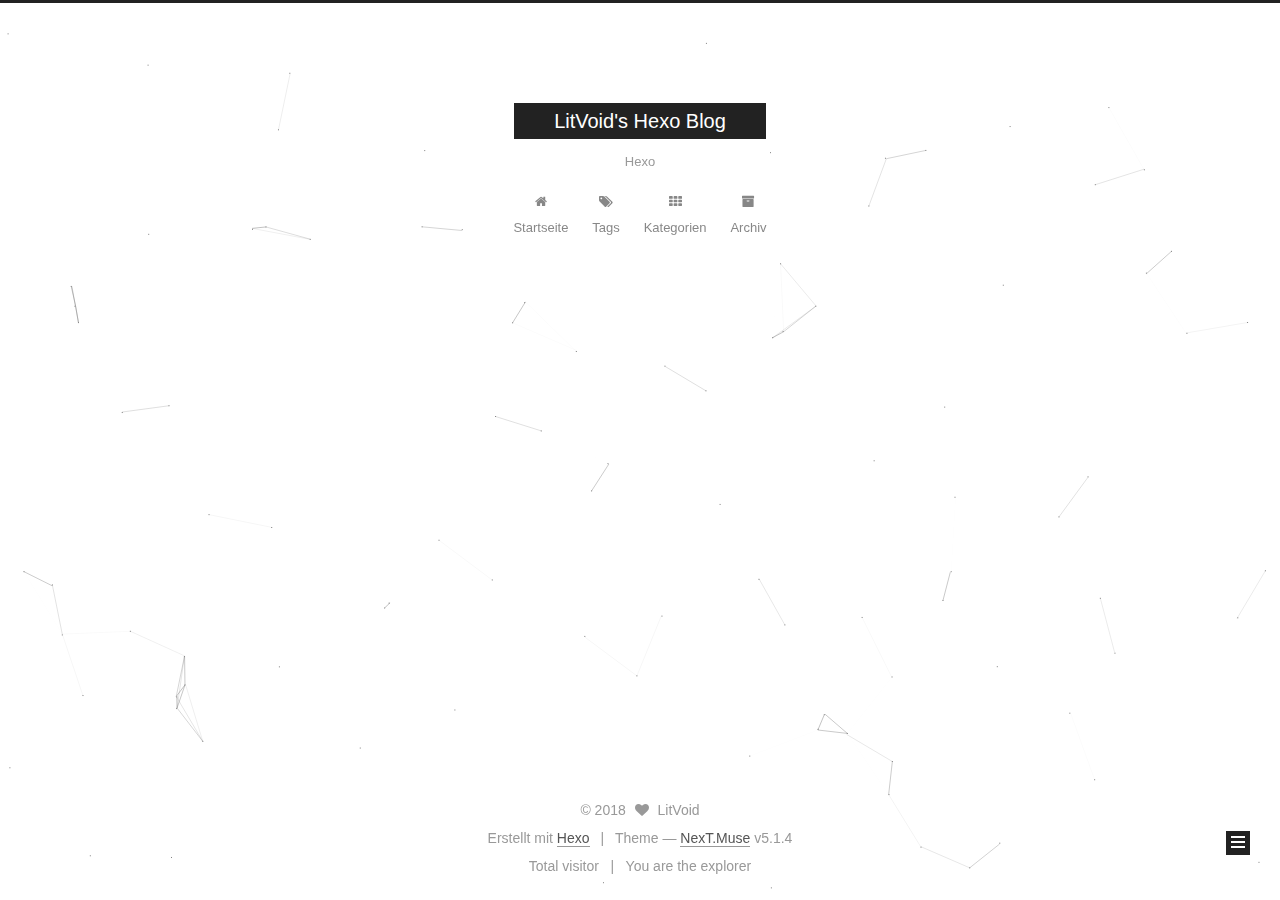
<file: archives/index.html>
<!DOCTYPE html>



  


<html class="theme-next muse use-motion" lang="zh-CN en-AU">
<head>
  <meta charset="UTF-8"/>
<meta http-equiv="X-UA-Compatible" content="IE=edge" />
<meta name="viewport" content="width=device-width, initial-scale=1, maximum-scale=1"/>
<meta name="theme-color" content="#222">









<meta http-equiv="Cache-Control" content="no-transform" />
<meta http-equiv="Cache-Control" content="no-siteapp" />
















  
  
  <link href="/lib/fancybox/source/jquery.fancybox.css?v=2.1.5" rel="stylesheet" type="text/css" />







<link href="/lib/font-awesome/css/font-awesome.min.css?v=4.6.2" rel="stylesheet" type="text/css" />

<link href="/css/main.css?v=5.1.4" rel="stylesheet" type="text/css" />


  <link rel="apple-touch-icon" sizes="180x180" href="/images/apple-touch-icon-next.png?v=5.1.4">


  <link rel="icon" type="image/png" sizes="32x32" href="/images/favicon-32x32-next.png?v=5.1.4">


  <link rel="icon" type="image/png" sizes="16x16" href="/images/favicon-16x16-next.png?v=5.1.4">


  <link rel="mask-icon" href="/images/logo.svg?v=5.1.4" color="#222">





  <meta name="keywords" content="Hexo, NexT" />





  <link rel="alternate" href="/atom.xml" title="LitVoid's Hexo Blog" type="application/atom+xml" />






<meta name="description" content="Hexo Test">
<meta property="og:type" content="website">
<meta property="og:title" content="LitVoid&#39;s Hexo Blog">
<meta property="og:url" content="http://hexo.litvoid.com/archives/index.html">
<meta property="og:site_name" content="LitVoid&#39;s Hexo Blog">
<meta property="og:description" content="Hexo Test">
<meta property="og:locale" content="zh-CN en-AU">
<meta name="twitter:card" content="summary">
<meta name="twitter:title" content="LitVoid&#39;s Hexo Blog">
<meta name="twitter:description" content="Hexo Test">



<script type="text/javascript" id="hexo.configurations">
  var NexT = window.NexT || {};
  var CONFIG = {
    root: '/',
    scheme: 'Muse',
    version: '5.1.4',
    sidebar: {"position":"left","display":"post","offset":12,"b2t":false,"scrollpercent":false,"onmobile":false},
    fancybox: true,
    tabs: true,
    motion: {"enable":true,"async":false,"transition":{"post_block":"fadeIn","post_header":"slideDownIn","post_body":"slideDownIn","coll_header":"slideLeftIn","sidebar":"slideUpIn"}},
    duoshuo: {
      userId: '0',
      author: 'Author'
    },
    algolia: {
      applicationID: '',
      apiKey: '',
      indexName: '',
      hits: {"per_page":10},
      labels: {"input_placeholder":"Search for Posts","hits_empty":"We didn't find any results for the search: ${query}","hits_stats":"${hits} results found in ${time} ms"}
    }
  };
</script>



  <link rel="canonical" href="http://hexo.litvoid.com/archives/"/>





  <title>Archiv | LitVoid's Hexo Blog</title>
  








</head>

<body itemscope itemtype="http://schema.org/WebPage" lang="zh-CN en-AU">

  
  
    
  

  <div class="container sidebar-position-left page-archive">
    <div class="headband"></div>

    <header id="header" class="header" itemscope itemtype="http://schema.org/WPHeader">
      <div class="header-inner"><div class="site-brand-wrapper">
  <div class="site-meta ">
    

    <div class="custom-logo-site-title">
      <a href="/"  class="brand" rel="start">
        <span class="logo-line-before"><i></i></span>
        <span class="site-title">LitVoid's Hexo Blog</span>
        <span class="logo-line-after"><i></i></span>
      </a>
    </div>
      
        <p class="site-subtitle">Hexo</p>
      
  </div>

  <div class="site-nav-toggle">
    <button>
      <span class="btn-bar"></span>
      <span class="btn-bar"></span>
      <span class="btn-bar"></span>
    </button>
  </div>
</div>

<nav class="site-nav">
  

  
    <ul id="menu" class="menu">
      
        
        <li class="menu-item menu-item-home">
          <a href="/" rel="section">
            
              <i class="menu-item-icon fa fa-fw fa-home"></i> <br />
            
            Startseite
          </a>
        </li>
      
        
        <li class="menu-item menu-item-tags">
          <a href="/tags/" rel="section">
            
              <i class="menu-item-icon fa fa-fw fa-tags"></i> <br />
            
            Tags
          </a>
        </li>
      
        
        <li class="menu-item menu-item-categories">
          <a href="/categories/" rel="section">
            
              <i class="menu-item-icon fa fa-fw fa-th"></i> <br />
            
            Kategorien
          </a>
        </li>
      
        
        <li class="menu-item menu-item-archives">
          <a href="/archives/" rel="section">
            
              <i class="menu-item-icon fa fa-fw fa-archive"></i> <br />
            
            Archiv
          </a>
        </li>
      

      
    </ul>
  

  
</nav>



 </div>
    </header>

    <main id="main" class="main">
      <div class="main-inner">
        <div class="content-wrap">
          <div id="content" class="content">
            

  
  
  
  <div class="post-block archive">
    <div id="posts" class="posts-collapse">
      <span class="archive-move-on"></span>

      <span class="archive-page-counter">
        
        
        
          
        
        Öhm..! Insgesamt 2 Artikel. Bleib dran.
      </span>

      

        
        
        

        
          
          <div class="collection-title">
            <h1 class="archive-year" id="archive-year-2018">2018</h1>
          </div>
        
        

        

  <article class="post post-type-normal" itemscope itemtype="http://schema.org/Article">
    <header class="post-header">

      <h2 class="post-title">
        
            <a class="post-title-link" href="/2018/02/03/The-first-step/" itemprop="url">
              
                <span itemprop="name">The First Step</span>
              
            </a>
        
      </h2>

      <div class="post-meta">
        <time class="post-time" itemprop="dateCreated"
              datetime="2018-02-03T11:28:11-07:00"
              content="2018-02-03" >
          02-03
        </time>
      </div>

    </header>
  </article>



      

        
        
        

        
        

        

  <article class="post post-type-normal" itemscope itemtype="http://schema.org/Article">
    <header class="post-header">

      <h2 class="post-title">
        
            <a class="post-title-link" href="/2018/02/01/hello-world/" itemprop="url">
              
                <span itemprop="name">Hello World</span>
              
            </a>
        
      </h2>

      <div class="post-meta">
        <time class="post-time" itemprop="dateCreated"
              datetime="2018-02-01T13:31:44-07:00"
              content="2018-02-01" >
          02-01
        </time>
      </div>

    </header>
  </article>



      

    </div>
  </div>
  
  
  

  



          </div>
          


          

        </div>
        
          
  
  <div class="sidebar-toggle">
    <div class="sidebar-toggle-line-wrap">
      <span class="sidebar-toggle-line sidebar-toggle-line-first"></span>
      <span class="sidebar-toggle-line sidebar-toggle-line-middle"></span>
      <span class="sidebar-toggle-line sidebar-toggle-line-last"></span>
    </div>
  </div>

  <aside id="sidebar" class="sidebar">
    
    <div class="sidebar-inner">

      

      

      <section class="site-overview-wrap sidebar-panel sidebar-panel-active">
        <div class="site-overview">
          <div class="site-author motion-element" itemprop="author" itemscope itemtype="http://schema.org/Person">
            
              <p class="site-author-name" itemprop="name">LitVoid</p>
              <p class="site-description motion-element" itemprop="description">Hexo Test</p>
          </div>

          <nav class="site-state motion-element">

            
              <div class="site-state-item site-state-posts">
              
                <a href="/archives/">
              
                  <span class="site-state-item-count">2</span>
                  <span class="site-state-item-name">Artikel</span>
                </a>
              </div>
            

            
              
              
              <div class="site-state-item site-state-categories">
                <a href="/categories/index.html">
                  <span class="site-state-item-count">1</span>
                  <span class="site-state-item-name">Kategorien</span>
                </a>
              </div>
            

            
              
              
              <div class="site-state-item site-state-tags">
                
                  <span class="site-state-item-count">2</span>
                  <span class="site-state-item-name">Tags</span>
                
              </div>
            

          </nav>

          
            <div class="feed-link motion-element">
              <a href="/atom.xml" rel="alternate">
                <i class="fa fa-rss"></i>
                RSS
              </a>
            </div>
          

          

          
          

          
          

          

        </div>
      </section>

      

      

    </div>
  </aside>


        
      </div>
    </main>

    <footer id="footer" class="footer">
      <div class="footer-inner">
        <div class="copyright">&copy; <span itemprop="copyrightYear">2018</span>
  <span class="with-love">
    <i class="fa fa-heart"></i>
  </span>
  <span class="author" itemprop="copyrightHolder">LitVoid</span>

  
</div>


  <div class="powered-by">Erstellt mit  <a class="theme-link" target="_blank" href="https://hexo.io">Hexo</a></div>



  <span class="post-meta-divider">|</span>



  <div class="theme-info">Theme &mdash; <a class="theme-link" target="_blank" href="https://github.com/iissnan/hexo-theme-next">NexT.Muse</a> v5.1.4</div>



  <div class="footer-custom"><script async src="https://dn-lbstatics.qbox.me/busuanzi/2.3/busuanzi.pure.mini.js"></script>Total visitor <span id="busuanzi_value_site_pv"></span> &nbsp | &nbsp You are the <span id="busuanzi_value_site_uv"></span> explorer</div>


        







        
      </div>
    </footer>

    
      <div class="back-to-top">
        <i class="fa fa-arrow-up"></i>
        
      </div>
    

    

  </div>

  

<script type="text/javascript">
  if (Object.prototype.toString.call(window.Promise) !== '[object Function]') {
    window.Promise = null;
  }
</script>









  


  











  
  
    <script type="text/javascript" src="/lib/jquery/index.js?v=2.1.3"></script>
  

  
  
    <script type="text/javascript" src="/lib/fastclick/lib/fastclick.min.js?v=1.0.6"></script>
  

  
  
    <script type="text/javascript" src="/lib/jquery_lazyload/jquery.lazyload.js?v=1.9.7"></script>
  

  
  
    <script type="text/javascript" src="/lib/velocity/velocity.min.js?v=1.2.1"></script>
  

  
  
    <script type="text/javascript" src="/lib/velocity/velocity.ui.min.js?v=1.2.1"></script>
  

  
  
    <script type="text/javascript" src="/lib/fancybox/source/jquery.fancybox.pack.js?v=2.1.5"></script>
  

  
  
    <script type="text/javascript" src="/lib/canvas-nest/canvas-nest.min.js"></script>
  


  


  <script type="text/javascript" src="/js/src/utils.js?v=5.1.4"></script>

  <script type="text/javascript" src="/js/src/motion.js?v=5.1.4"></script>



  
  

  

  


  <script type="text/javascript" src="/js/src/bootstrap.js?v=5.1.4"></script>



  


  




	





  





  












  





  

  

  

  
  

  

  

  

</body>
</html>
</file>
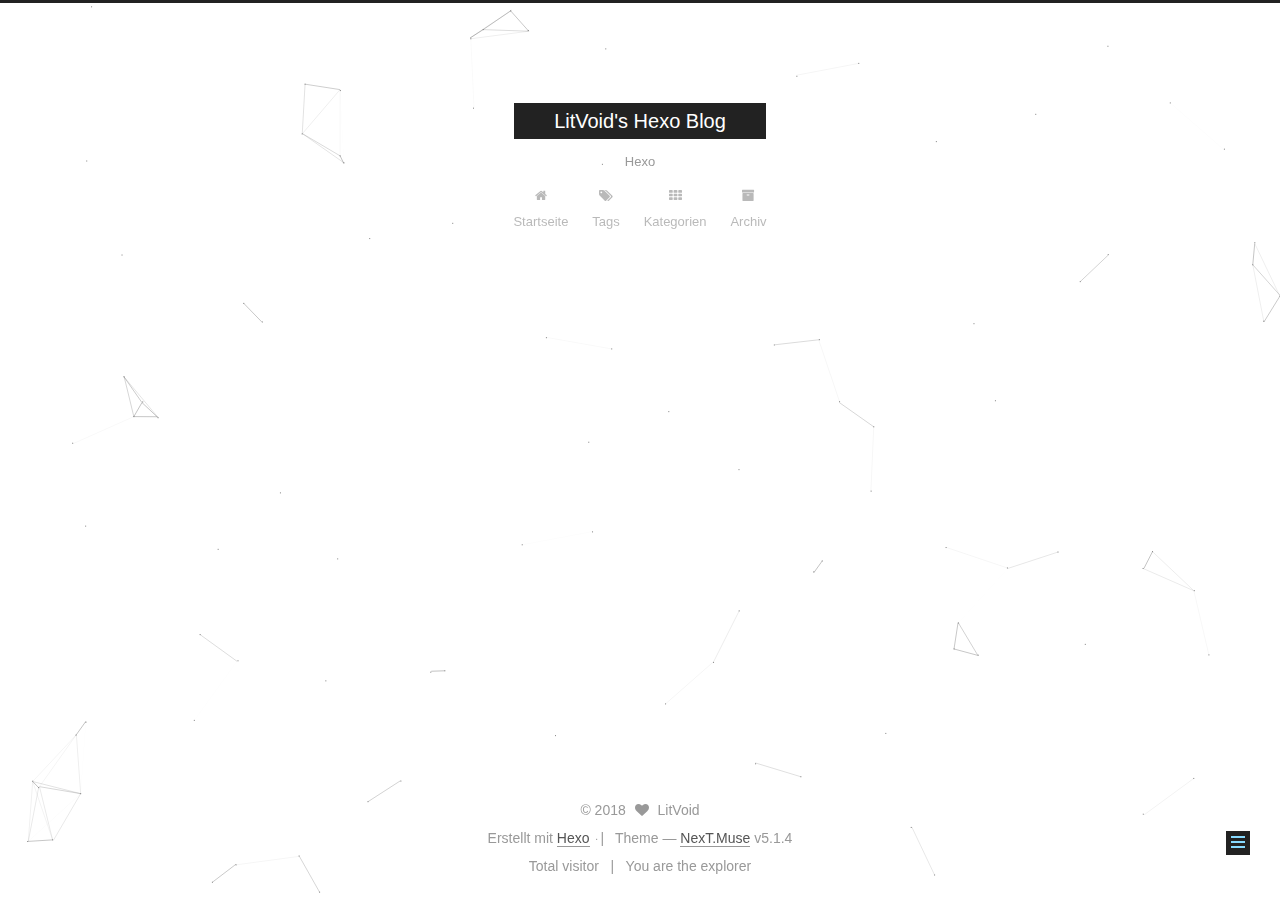
<file: categories/index.html>
<!DOCTYPE html>



  


<html class="theme-next muse use-motion" lang="zh-CN en-AU">
<head>
  <meta charset="UTF-8"/>
<meta http-equiv="X-UA-Compatible" content="IE=edge" />
<meta name="viewport" content="width=device-width, initial-scale=1, maximum-scale=1"/>
<meta name="theme-color" content="#222">









<meta http-equiv="Cache-Control" content="no-transform" />
<meta http-equiv="Cache-Control" content="no-siteapp" />
















  
  
  <link href="/lib/fancybox/source/jquery.fancybox.css?v=2.1.5" rel="stylesheet" type="text/css" />







<link href="/lib/font-awesome/css/font-awesome.min.css?v=4.6.2" rel="stylesheet" type="text/css" />

<link href="/css/main.css?v=5.1.4" rel="stylesheet" type="text/css" />


  <link rel="apple-touch-icon" sizes="180x180" href="/images/apple-touch-icon-next.png?v=5.1.4">


  <link rel="icon" type="image/png" sizes="32x32" href="/images/favicon-32x32-next.png?v=5.1.4">


  <link rel="icon" type="image/png" sizes="16x16" href="/images/favicon-16x16-next.png?v=5.1.4">


  <link rel="mask-icon" href="/images/logo.svg?v=5.1.4" color="#222">





  <meta name="keywords" content="Hexo, NexT" />




  


  <link rel="alternate" href="/atom.xml" title="LitVoid's Hexo Blog" type="application/atom+xml" />






<meta name="description" content="Hexo Test">
<meta property="og:type" content="website">
<meta property="og:title" content="categories">
<meta property="og:url" content="http://hexo.litvoid.com/categories/index.html">
<meta property="og:site_name" content="LitVoid&#39;s Hexo Blog">
<meta property="og:description" content="Hexo Test">
<meta property="og:locale" content="zh-CN en-AU">
<meta property="og:updated_time" content="2018-02-03T20:00:18.678Z">
<meta name="twitter:card" content="summary">
<meta name="twitter:title" content="categories">
<meta name="twitter:description" content="Hexo Test">



<script type="text/javascript" id="hexo.configurations">
  var NexT = window.NexT || {};
  var CONFIG = {
    root: '/',
    scheme: 'Muse',
    version: '5.1.4',
    sidebar: {"position":"left","display":"post","offset":12,"b2t":false,"scrollpercent":false,"onmobile":false},
    fancybox: true,
    tabs: true,
    motion: {"enable":true,"async":false,"transition":{"post_block":"fadeIn","post_header":"slideDownIn","post_body":"slideDownIn","coll_header":"slideLeftIn","sidebar":"slideUpIn"}},
    duoshuo: {
      userId: '0',
      author: 'Author'
    },
    algolia: {
      applicationID: '',
      apiKey: '',
      indexName: '',
      hits: {"per_page":10},
      labels: {"input_placeholder":"Search for Posts","hits_empty":"We didn't find any results for the search: ${query}","hits_stats":"${hits} results found in ${time} ms"}
    }
  };
</script>



  <link rel="canonical" href="http://hexo.litvoid.com/categories/"/>





  <title>categories | LitVoid's Hexo Blog</title>
  








</head>

<body itemscope itemtype="http://schema.org/WebPage" lang="zh-CN en-AU">

  
  
    
  

  <div class="container sidebar-position-left page-post-detail">
    <div class="headband"></div>

    <header id="header" class="header" itemscope itemtype="http://schema.org/WPHeader">
      <div class="header-inner"><div class="site-brand-wrapper">
  <div class="site-meta ">
    

    <div class="custom-logo-site-title">
      <a href="/"  class="brand" rel="start">
        <span class="logo-line-before"><i></i></span>
        <span class="site-title">LitVoid's Hexo Blog</span>
        <span class="logo-line-after"><i></i></span>
      </a>
    </div>
      
        <p class="site-subtitle">Hexo</p>
      
  </div>

  <div class="site-nav-toggle">
    <button>
      <span class="btn-bar"></span>
      <span class="btn-bar"></span>
      <span class="btn-bar"></span>
    </button>
  </div>
</div>

<nav class="site-nav">
  

  
    <ul id="menu" class="menu">
      
        
        <li class="menu-item menu-item-home">
          <a href="/" rel="section">
            
              <i class="menu-item-icon fa fa-fw fa-home"></i> <br />
            
            Startseite
          </a>
        </li>
      
        
        <li class="menu-item menu-item-tags">
          <a href="/tags/" rel="section">
            
              <i class="menu-item-icon fa fa-fw fa-tags"></i> <br />
            
            Tags
          </a>
        </li>
      
        
        <li class="menu-item menu-item-categories">
          <a href="/categories/" rel="section">
            
              <i class="menu-item-icon fa fa-fw fa-th"></i> <br />
            
            Kategorien
          </a>
        </li>
      
        
        <li class="menu-item menu-item-archives">
          <a href="/archives/" rel="section">
            
              <i class="menu-item-icon fa fa-fw fa-archive"></i> <br />
            
            Archiv
          </a>
        </li>
      

      
    </ul>
  

  
</nav>



 </div>
    </header>

    <main id="main" class="main">
      <div class="main-inner">
        <div class="content-wrap">
          <div id="content" class="content">
            

  <div id="posts" class="posts-expand">
    
    
    
    <div class="post-block page">
      <header class="post-header">

	<h1 class="post-title" itemprop="name headline">categories</h1>



</header>

      
      
      
      <div class="post-body">
        
        
          <div class="category-all-page">
            <div class="category-all-title">
                Insgesamt eine Kategorie
            </div>
            <div class="category-all">
              <ul class="category-list"><li class="category-list-item"><a class="category-list-link" href="/categories/notes/">notes</a><span class="category-list-count">1</span></li></ul>
            </div>
          </div>
        
      </div>
      
      
      
    </div>
    
    
    
  </div>


          </div>
          


          

  



        </div>
        
          
  
  <div class="sidebar-toggle">
    <div class="sidebar-toggle-line-wrap">
      <span class="sidebar-toggle-line sidebar-toggle-line-first"></span>
      <span class="sidebar-toggle-line sidebar-toggle-line-middle"></span>
      <span class="sidebar-toggle-line sidebar-toggle-line-last"></span>
    </div>
  </div>

  <aside id="sidebar" class="sidebar">
    
    <div class="sidebar-inner">

      

      

      <section class="site-overview-wrap sidebar-panel sidebar-panel-active">
        <div class="site-overview">
          <div class="site-author motion-element" itemprop="author" itemscope itemtype="http://schema.org/Person">
            
              <p class="site-author-name" itemprop="name">LitVoid</p>
              <p class="site-description motion-element" itemprop="description">Hexo Test</p>
          </div>

          <nav class="site-state motion-element">

            
              <div class="site-state-item site-state-posts">
              
                <a href="/archives/">
              
                  <span class="site-state-item-count">2</span>
                  <span class="site-state-item-name">Artikel</span>
                </a>
              </div>
            

            
              
              
              <div class="site-state-item site-state-categories">
                <a href="/categories/index.html">
                  <span class="site-state-item-count">1</span>
                  <span class="site-state-item-name">Kategorien</span>
                </a>
              </div>
            

            
              
              
              <div class="site-state-item site-state-tags">
                
                  <span class="site-state-item-count">2</span>
                  <span class="site-state-item-name">Tags</span>
                
              </div>
            

          </nav>

          
            <div class="feed-link motion-element">
              <a href="/atom.xml" rel="alternate">
                <i class="fa fa-rss"></i>
                RSS
              </a>
            </div>
          

          

          
          

          
          

          

        </div>
      </section>

      

      

    </div>
  </aside>


        
      </div>
    </main>

    <footer id="footer" class="footer">
      <div class="footer-inner">
        <div class="copyright">&copy; <span itemprop="copyrightYear">2018</span>
  <span class="with-love">
    <i class="fa fa-heart"></i>
  </span>
  <span class="author" itemprop="copyrightHolder">LitVoid</span>

  
</div>


  <div class="powered-by">Erstellt mit  <a class="theme-link" target="_blank" href="https://hexo.io">Hexo</a></div>



  <span class="post-meta-divider">|</span>



  <div class="theme-info">Theme &mdash; <a class="theme-link" target="_blank" href="https://github.com/iissnan/hexo-theme-next">NexT.Muse</a> v5.1.4</div>



  <div class="footer-custom"><script async src="https://dn-lbstatics.qbox.me/busuanzi/2.3/busuanzi.pure.mini.js"></script>Total visitor <span id="busuanzi_value_site_pv"></span> &nbsp | &nbsp You are the <span id="busuanzi_value_site_uv"></span> explorer</div>


        







        
      </div>
    </footer>

    
      <div class="back-to-top">
        <i class="fa fa-arrow-up"></i>
        
      </div>
    

    

  </div>

  

<script type="text/javascript">
  if (Object.prototype.toString.call(window.Promise) !== '[object Function]') {
    window.Promise = null;
  }
</script>









  


  











  
  
    <script type="text/javascript" src="/lib/jquery/index.js?v=2.1.3"></script>
  

  
  
    <script type="text/javascript" src="/lib/fastclick/lib/fastclick.min.js?v=1.0.6"></script>
  

  
  
    <script type="text/javascript" src="/lib/jquery_lazyload/jquery.lazyload.js?v=1.9.7"></script>
  

  
  
    <script type="text/javascript" src="/lib/velocity/velocity.min.js?v=1.2.1"></script>
  

  
  
    <script type="text/javascript" src="/lib/velocity/velocity.ui.min.js?v=1.2.1"></script>
  

  
  
    <script type="text/javascript" src="/lib/fancybox/source/jquery.fancybox.pack.js?v=2.1.5"></script>
  

  
  
    <script type="text/javascript" src="/lib/canvas-nest/canvas-nest.min.js"></script>
  


  


  <script type="text/javascript" src="/js/src/utils.js?v=5.1.4"></script>

  <script type="text/javascript" src="/js/src/motion.js?v=5.1.4"></script>



  
  

  
  <script type="text/javascript" src="/js/src/scrollspy.js?v=5.1.4"></script>
<script type="text/javascript" src="/js/src/post-details.js?v=5.1.4"></script>



  


  <script type="text/javascript" src="/js/src/bootstrap.js?v=5.1.4"></script>



  


  




	





  





  












  





  

  

  

  
  

  

  

  

</body>
</html>
</file>
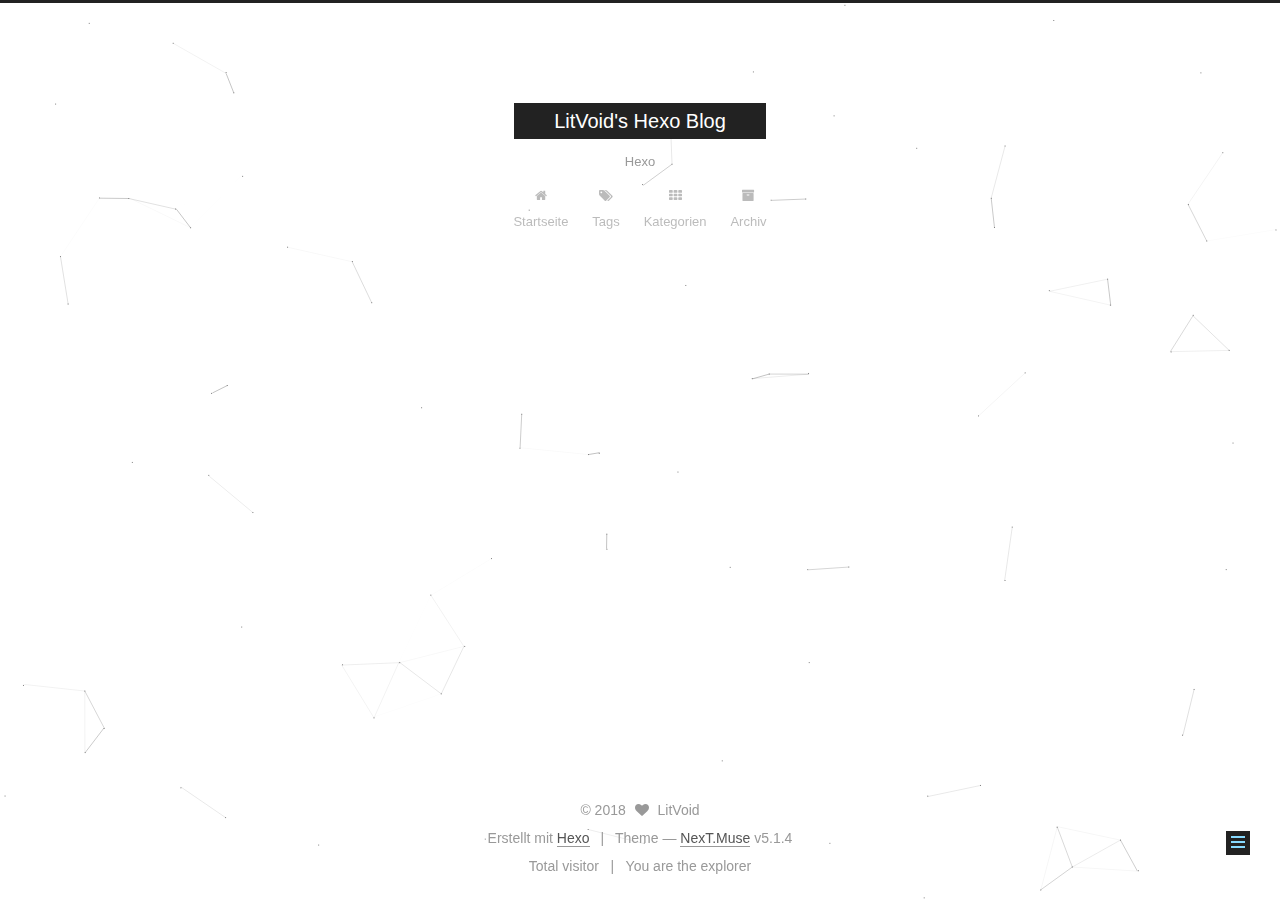
<file: tags/index.html>
<!DOCTYPE html>



  


<html class="theme-next muse use-motion" lang="zh-CN en-AU">
<head>
  <meta charset="UTF-8"/>
<meta http-equiv="X-UA-Compatible" content="IE=edge" />
<meta name="viewport" content="width=device-width, initial-scale=1, maximum-scale=1"/>
<meta name="theme-color" content="#222">









<meta http-equiv="Cache-Control" content="no-transform" />
<meta http-equiv="Cache-Control" content="no-siteapp" />
















  
  
  <link href="/lib/fancybox/source/jquery.fancybox.css?v=2.1.5" rel="stylesheet" type="text/css" />







<link href="/lib/font-awesome/css/font-awesome.min.css?v=4.6.2" rel="stylesheet" type="text/css" />

<link href="/css/main.css?v=5.1.4" rel="stylesheet" type="text/css" />


  <link rel="apple-touch-icon" sizes="180x180" href="/images/apple-touch-icon-next.png?v=5.1.4">


  <link rel="icon" type="image/png" sizes="32x32" href="/images/favicon-32x32-next.png?v=5.1.4">


  <link rel="icon" type="image/png" sizes="16x16" href="/images/favicon-16x16-next.png?v=5.1.4">


  <link rel="mask-icon" href="/images/logo.svg?v=5.1.4" color="#222">





  <meta name="keywords" content="Hexo, NexT" />





  <link rel="alternate" href="/atom.xml" title="LitVoid's Hexo Blog" type="application/atom+xml" />






<meta name="description" content="Hexo Test">
<meta property="og:type" content="website">
<meta property="og:title" content="tags">
<meta property="og:url" content="http://hexo.litvoid.com/tags/index.html">
<meta property="og:site_name" content="LitVoid&#39;s Hexo Blog">
<meta property="og:description" content="Hexo Test">
<meta property="og:locale" content="zh-CN en-AU">
<meta property="og:updated_time" content="2018-02-03T19:59:46.089Z">
<meta name="twitter:card" content="summary">
<meta name="twitter:title" content="tags">
<meta name="twitter:description" content="Hexo Test">



<script type="text/javascript" id="hexo.configurations">
  var NexT = window.NexT || {};
  var CONFIG = {
    root: '/',
    scheme: 'Muse',
    version: '5.1.4',
    sidebar: {"position":"left","display":"post","offset":12,"b2t":false,"scrollpercent":false,"onmobile":false},
    fancybox: true,
    tabs: true,
    motion: {"enable":true,"async":false,"transition":{"post_block":"fadeIn","post_header":"slideDownIn","post_body":"slideDownIn","coll_header":"slideLeftIn","sidebar":"slideUpIn"}},
    duoshuo: {
      userId: '0',
      author: 'Author'
    },
    algolia: {
      applicationID: '',
      apiKey: '',
      indexName: '',
      hits: {"per_page":10},
      labels: {"input_placeholder":"Search for Posts","hits_empty":"We didn't find any results for the search: ${query}","hits_stats":"${hits} results found in ${time} ms"}
    }
  };
</script>



  <link rel="canonical" href="http://hexo.litvoid.com/tags/"/>





  <title>tags | LitVoid's Hexo Blog</title>
  








</head>

<body itemscope itemtype="http://schema.org/WebPage" lang="zh-CN en-AU">

  
  
    
  

  <div class="container sidebar-position-left page-post-detail">
    <div class="headband"></div>

    <header id="header" class="header" itemscope itemtype="http://schema.org/WPHeader">
      <div class="header-inner"><div class="site-brand-wrapper">
  <div class="site-meta ">
    

    <div class="custom-logo-site-title">
      <a href="/"  class="brand" rel="start">
        <span class="logo-line-before"><i></i></span>
        <span class="site-title">LitVoid's Hexo Blog</span>
        <span class="logo-line-after"><i></i></span>
      </a>
    </div>
      
        <p class="site-subtitle">Hexo</p>
      
  </div>

  <div class="site-nav-toggle">
    <button>
      <span class="btn-bar"></span>
      <span class="btn-bar"></span>
      <span class="btn-bar"></span>
    </button>
  </div>
</div>

<nav class="site-nav">
  

  
    <ul id="menu" class="menu">
      
        
        <li class="menu-item menu-item-home">
          <a href="/" rel="section">
            
              <i class="menu-item-icon fa fa-fw fa-home"></i> <br />
            
            Startseite
          </a>
        </li>
      
        
        <li class="menu-item menu-item-tags">
          <a href="/tags/" rel="section">
            
              <i class="menu-item-icon fa fa-fw fa-tags"></i> <br />
            
            Tags
          </a>
        </li>
      
        
        <li class="menu-item menu-item-categories">
          <a href="/categories/" rel="section">
            
              <i class="menu-item-icon fa fa-fw fa-th"></i> <br />
            
            Kategorien
          </a>
        </li>
      
        
        <li class="menu-item menu-item-archives">
          <a href="/archives/" rel="section">
            
              <i class="menu-item-icon fa fa-fw fa-archive"></i> <br />
            
            Archiv
          </a>
        </li>
      

      
    </ul>
  

  
</nav>



 </div>
    </header>

    <main id="main" class="main">
      <div class="main-inner">
        <div class="content-wrap">
          <div id="content" class="content">
            

  <div id="posts" class="posts-expand">
    
    
    
    <div class="post-block page">
      <header class="post-header">

	<h1 class="post-title" itemprop="name headline">tags</h1>



</header>

      
      
      
      <div class="post-body">
        
        
          
        
      </div>
      
      
      
    </div>
    
    
    
  </div>


          </div>
          


          

  



        </div>
        
          
  
  <div class="sidebar-toggle">
    <div class="sidebar-toggle-line-wrap">
      <span class="sidebar-toggle-line sidebar-toggle-line-first"></span>
      <span class="sidebar-toggle-line sidebar-toggle-line-middle"></span>
      <span class="sidebar-toggle-line sidebar-toggle-line-last"></span>
    </div>
  </div>

  <aside id="sidebar" class="sidebar">
    
    <div class="sidebar-inner">

      

      

      <section class="site-overview-wrap sidebar-panel sidebar-panel-active">
        <div class="site-overview">
          <div class="site-author motion-element" itemprop="author" itemscope itemtype="http://schema.org/Person">
            
              <p class="site-author-name" itemprop="name">LitVoid</p>
              <p class="site-description motion-element" itemprop="description">Hexo Test</p>
          </div>

          <nav class="site-state motion-element">

            
              <div class="site-state-item site-state-posts">
              
                <a href="/archives/">
              
                  <span class="site-state-item-count">2</span>
                  <span class="site-state-item-name">Artikel</span>
                </a>
              </div>
            

            
              
              
              <div class="site-state-item site-state-categories">
                <a href="/categories/index.html">
                  <span class="site-state-item-count">1</span>
                  <span class="site-state-item-name">Kategorien</span>
                </a>
              </div>
            

            
              
              
              <div class="site-state-item site-state-tags">
                
                  <span class="site-state-item-count">2</span>
                  <span class="site-state-item-name">Tags</span>
                
              </div>
            

          </nav>

          
            <div class="feed-link motion-element">
              <a href="/atom.xml" rel="alternate">
                <i class="fa fa-rss"></i>
                RSS
              </a>
            </div>
          

          

          
          

          
          

          

        </div>
      </section>

      

      

    </div>
  </aside>


        
      </div>
    </main>

    <footer id="footer" class="footer">
      <div class="footer-inner">
        <div class="copyright">&copy; <span itemprop="copyrightYear">2018</span>
  <span class="with-love">
    <i class="fa fa-heart"></i>
  </span>
  <span class="author" itemprop="copyrightHolder">LitVoid</span>

  
</div>


  <div class="powered-by">Erstellt mit  <a class="theme-link" target="_blank" href="https://hexo.io">Hexo</a></div>



  <span class="post-meta-divider">|</span>



  <div class="theme-info">Theme &mdash; <a class="theme-link" target="_blank" href="https://github.com/iissnan/hexo-theme-next">NexT.Muse</a> v5.1.4</div>



  <div class="footer-custom"><script async src="https://dn-lbstatics.qbox.me/busuanzi/2.3/busuanzi.pure.mini.js"></script>Total visitor <span id="busuanzi_value_site_pv"></span> &nbsp | &nbsp You are the <span id="busuanzi_value_site_uv"></span> explorer</div>


        







        
      </div>
    </footer>

    
      <div class="back-to-top">
        <i class="fa fa-arrow-up"></i>
        
      </div>
    

    

  </div>

  

<script type="text/javascript">
  if (Object.prototype.toString.call(window.Promise) !== '[object Function]') {
    window.Promise = null;
  }
</script>









  


  











  
  
    <script type="text/javascript" src="/lib/jquery/index.js?v=2.1.3"></script>
  

  
  
    <script type="text/javascript" src="/lib/fastclick/lib/fastclick.min.js?v=1.0.6"></script>
  

  
  
    <script type="text/javascript" src="/lib/jquery_lazyload/jquery.lazyload.js?v=1.9.7"></script>
  

  
  
    <script type="text/javascript" src="/lib/velocity/velocity.min.js?v=1.2.1"></script>
  

  
  
    <script type="text/javascript" src="/lib/velocity/velocity.ui.min.js?v=1.2.1"></script>
  

  
  
    <script type="text/javascript" src="/lib/fancybox/source/jquery.fancybox.pack.js?v=2.1.5"></script>
  

  
  
    <script type="text/javascript" src="/lib/canvas-nest/canvas-nest.min.js"></script>
  


  


  <script type="text/javascript" src="/js/src/utils.js?v=5.1.4"></script>

  <script type="text/javascript" src="/js/src/motion.js?v=5.1.4"></script>



  
  

  
  <script type="text/javascript" src="/js/src/scrollspy.js?v=5.1.4"></script>
<script type="text/javascript" src="/js/src/post-details.js?v=5.1.4"></script>



  


  <script type="text/javascript" src="/js/src/bootstrap.js?v=5.1.4"></script>



  


  




	





  





  












  





  

  

  

  
  

  

  

  

</body>
</html>
</file>
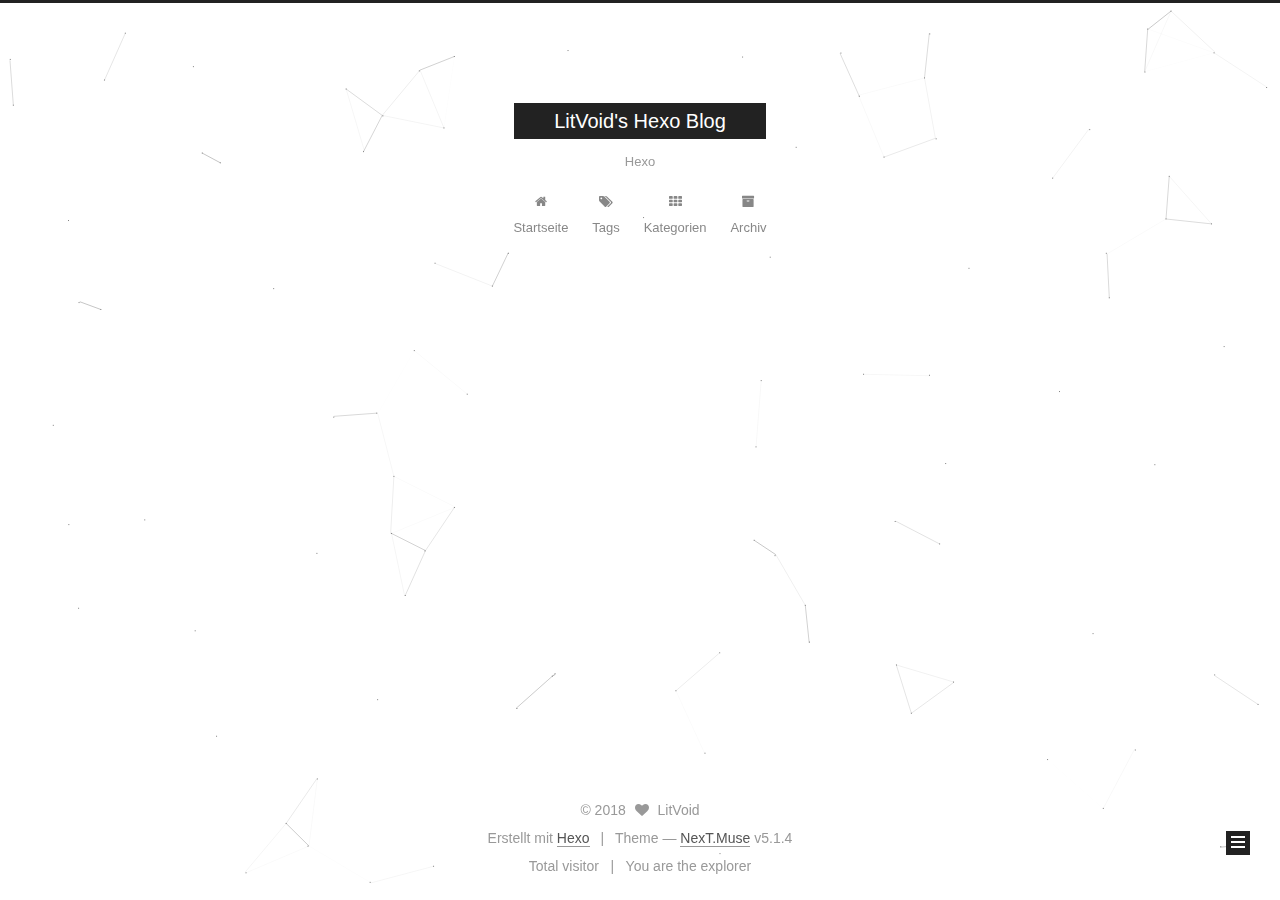
<file: archives/2018/index.html>
<!DOCTYPE html>



  


<html class="theme-next muse use-motion" lang="zh-CN en-AU">
<head>
  <meta charset="UTF-8"/>
<meta http-equiv="X-UA-Compatible" content="IE=edge" />
<meta name="viewport" content="width=device-width, initial-scale=1, maximum-scale=1"/>
<meta name="theme-color" content="#222">









<meta http-equiv="Cache-Control" content="no-transform" />
<meta http-equiv="Cache-Control" content="no-siteapp" />
















  
  
  <link href="/lib/fancybox/source/jquery.fancybox.css?v=2.1.5" rel="stylesheet" type="text/css" />







<link href="/lib/font-awesome/css/font-awesome.min.css?v=4.6.2" rel="stylesheet" type="text/css" />

<link href="/css/main.css?v=5.1.4" rel="stylesheet" type="text/css" />


  <link rel="apple-touch-icon" sizes="180x180" href="/images/apple-touch-icon-next.png?v=5.1.4">


  <link rel="icon" type="image/png" sizes="32x32" href="/images/favicon-32x32-next.png?v=5.1.4">


  <link rel="icon" type="image/png" sizes="16x16" href="/images/favicon-16x16-next.png?v=5.1.4">


  <link rel="mask-icon" href="/images/logo.svg?v=5.1.4" color="#222">





  <meta name="keywords" content="Hexo, NexT" />





  <link rel="alternate" href="/atom.xml" title="LitVoid's Hexo Blog" type="application/atom+xml" />






<meta name="description" content="Hexo Test">
<meta property="og:type" content="website">
<meta property="og:title" content="LitVoid&#39;s Hexo Blog">
<meta property="og:url" content="http://hexo.litvoid.com/archives/2018/index.html">
<meta property="og:site_name" content="LitVoid&#39;s Hexo Blog">
<meta property="og:description" content="Hexo Test">
<meta property="og:locale" content="zh-CN en-AU">
<meta name="twitter:card" content="summary">
<meta name="twitter:title" content="LitVoid&#39;s Hexo Blog">
<meta name="twitter:description" content="Hexo Test">



<script type="text/javascript" id="hexo.configurations">
  var NexT = window.NexT || {};
  var CONFIG = {
    root: '/',
    scheme: 'Muse',
    version: '5.1.4',
    sidebar: {"position":"left","display":"post","offset":12,"b2t":false,"scrollpercent":false,"onmobile":false},
    fancybox: true,
    tabs: true,
    motion: {"enable":true,"async":false,"transition":{"post_block":"fadeIn","post_header":"slideDownIn","post_body":"slideDownIn","coll_header":"slideLeftIn","sidebar":"slideUpIn"}},
    duoshuo: {
      userId: '0',
      author: 'Author'
    },
    algolia: {
      applicationID: '',
      apiKey: '',
      indexName: '',
      hits: {"per_page":10},
      labels: {"input_placeholder":"Search for Posts","hits_empty":"We didn't find any results for the search: ${query}","hits_stats":"${hits} results found in ${time} ms"}
    }
  };
</script>



  <link rel="canonical" href="http://hexo.litvoid.com/archives/2018/"/>





  <title>Archiv | LitVoid's Hexo Blog</title>
  








</head>

<body itemscope itemtype="http://schema.org/WebPage" lang="zh-CN en-AU">

  
  
    
  

  <div class="container sidebar-position-left page-archive">
    <div class="headband"></div>

    <header id="header" class="header" itemscope itemtype="http://schema.org/WPHeader">
      <div class="header-inner"><div class="site-brand-wrapper">
  <div class="site-meta ">
    

    <div class="custom-logo-site-title">
      <a href="/"  class="brand" rel="start">
        <span class="logo-line-before"><i></i></span>
        <span class="site-title">LitVoid's Hexo Blog</span>
        <span class="logo-line-after"><i></i></span>
      </a>
    </div>
      
        <p class="site-subtitle">Hexo</p>
      
  </div>

  <div class="site-nav-toggle">
    <button>
      <span class="btn-bar"></span>
      <span class="btn-bar"></span>
      <span class="btn-bar"></span>
    </button>
  </div>
</div>

<nav class="site-nav">
  

  
    <ul id="menu" class="menu">
      
        
        <li class="menu-item menu-item-home">
          <a href="/" rel="section">
            
              <i class="menu-item-icon fa fa-fw fa-home"></i> <br />
            
            Startseite
          </a>
        </li>
      
        
        <li class="menu-item menu-item-tags">
          <a href="/tags/" rel="section">
            
              <i class="menu-item-icon fa fa-fw fa-tags"></i> <br />
            
            Tags
          </a>
        </li>
      
        
        <li class="menu-item menu-item-categories">
          <a href="/categories/" rel="section">
            
              <i class="menu-item-icon fa fa-fw fa-th"></i> <br />
            
            Kategorien
          </a>
        </li>
      
        
        <li class="menu-item menu-item-archives">
          <a href="/archives/" rel="section">
            
              <i class="menu-item-icon fa fa-fw fa-archive"></i> <br />
            
            Archiv
          </a>
        </li>
      

      
    </ul>
  

  
</nav>



 </div>
    </header>

    <main id="main" class="main">
      <div class="main-inner">
        <div class="content-wrap">
          <div id="content" class="content">
            

  
  
  
  <div class="post-block archive">
    <div id="posts" class="posts-collapse">
      <span class="archive-move-on"></span>

      <span class="archive-page-counter">
        
        
        
          
        
        Öhm..! Insgesamt 2 Artikel. Bleib dran.
      </span>

      

        
        
        

        
          
          <div class="collection-title">
            <h1 class="archive-year" id="archive-year-2018">2018</h1>
          </div>
        
        

        

  <article class="post post-type-normal" itemscope itemtype="http://schema.org/Article">
    <header class="post-header">

      <h2 class="post-title">
        
            <a class="post-title-link" href="/2018/02/03/The-first-step/" itemprop="url">
              
                <span itemprop="name">The First Step</span>
              
            </a>
        
      </h2>

      <div class="post-meta">
        <time class="post-time" itemprop="dateCreated"
              datetime="2018-02-03T11:28:11-07:00"
              content="2018-02-03" >
          02-03
        </time>
      </div>

    </header>
  </article>



      

        
        
        

        
        

        

  <article class="post post-type-normal" itemscope itemtype="http://schema.org/Article">
    <header class="post-header">

      <h2 class="post-title">
        
            <a class="post-title-link" href="/2018/02/01/hello-world/" itemprop="url">
              
                <span itemprop="name">Hello World</span>
              
            </a>
        
      </h2>

      <div class="post-meta">
        <time class="post-time" itemprop="dateCreated"
              datetime="2018-02-01T13:31:44-07:00"
              content="2018-02-01" >
          02-01
        </time>
      </div>

    </header>
  </article>



      

    </div>
  </div>
  
  
  

  



          </div>
          


          

        </div>
        
          
  
  <div class="sidebar-toggle">
    <div class="sidebar-toggle-line-wrap">
      <span class="sidebar-toggle-line sidebar-toggle-line-first"></span>
      <span class="sidebar-toggle-line sidebar-toggle-line-middle"></span>
      <span class="sidebar-toggle-line sidebar-toggle-line-last"></span>
    </div>
  </div>

  <aside id="sidebar" class="sidebar">
    
    <div class="sidebar-inner">

      

      

      <section class="site-overview-wrap sidebar-panel sidebar-panel-active">
        <div class="site-overview">
          <div class="site-author motion-element" itemprop="author" itemscope itemtype="http://schema.org/Person">
            
              <p class="site-author-name" itemprop="name">LitVoid</p>
              <p class="site-description motion-element" itemprop="description">Hexo Test</p>
          </div>

          <nav class="site-state motion-element">

            
              <div class="site-state-item site-state-posts">
              
                <a href="/archives/">
              
                  <span class="site-state-item-count">2</span>
                  <span class="site-state-item-name">Artikel</span>
                </a>
              </div>
            

            
              
              
              <div class="site-state-item site-state-categories">
                <a href="/categories/index.html">
                  <span class="site-state-item-count">1</span>
                  <span class="site-state-item-name">Kategorien</span>
                </a>
              </div>
            

            
              
              
              <div class="site-state-item site-state-tags">
                
                  <span class="site-state-item-count">2</span>
                  <span class="site-state-item-name">Tags</span>
                
              </div>
            

          </nav>

          
            <div class="feed-link motion-element">
              <a href="/atom.xml" rel="alternate">
                <i class="fa fa-rss"></i>
                RSS
              </a>
            </div>
          

          

          
          

          
          

          

        </div>
      </section>

      

      

    </div>
  </aside>


        
      </div>
    </main>

    <footer id="footer" class="footer">
      <div class="footer-inner">
        <div class="copyright">&copy; <span itemprop="copyrightYear">2018</span>
  <span class="with-love">
    <i class="fa fa-heart"></i>
  </span>
  <span class="author" itemprop="copyrightHolder">LitVoid</span>

  
</div>


  <div class="powered-by">Erstellt mit  <a class="theme-link" target="_blank" href="https://hexo.io">Hexo</a></div>



  <span class="post-meta-divider">|</span>



  <div class="theme-info">Theme &mdash; <a class="theme-link" target="_blank" href="https://github.com/iissnan/hexo-theme-next">NexT.Muse</a> v5.1.4</div>



  <div class="footer-custom"><script async src="https://dn-lbstatics.qbox.me/busuanzi/2.3/busuanzi.pure.mini.js"></script>Total visitor <span id="busuanzi_value_site_pv"></span> &nbsp | &nbsp You are the <span id="busuanzi_value_site_uv"></span> explorer</div>


        







        
      </div>
    </footer>

    
      <div class="back-to-top">
        <i class="fa fa-arrow-up"></i>
        
      </div>
    

    

  </div>

  

<script type="text/javascript">
  if (Object.prototype.toString.call(window.Promise) !== '[object Function]') {
    window.Promise = null;
  }
</script>









  


  











  
  
    <script type="text/javascript" src="/lib/jquery/index.js?v=2.1.3"></script>
  

  
  
    <script type="text/javascript" src="/lib/fastclick/lib/fastclick.min.js?v=1.0.6"></script>
  

  
  
    <script type="text/javascript" src="/lib/jquery_lazyload/jquery.lazyload.js?v=1.9.7"></script>
  

  
  
    <script type="text/javascript" src="/lib/velocity/velocity.min.js?v=1.2.1"></script>
  

  
  
    <script type="text/javascript" src="/lib/velocity/velocity.ui.min.js?v=1.2.1"></script>
  

  
  
    <script type="text/javascript" src="/lib/fancybox/source/jquery.fancybox.pack.js?v=2.1.5"></script>
  

  
  
    <script type="text/javascript" src="/lib/canvas-nest/canvas-nest.min.js"></script>
  


  


  <script type="text/javascript" src="/js/src/utils.js?v=5.1.4"></script>

  <script type="text/javascript" src="/js/src/motion.js?v=5.1.4"></script>



  
  

  

  


  <script type="text/javascript" src="/js/src/bootstrap.js?v=5.1.4"></script>



  


  




	





  





  












  





  

  

  

  
  

  

  

  

</body>
</html>
</file>
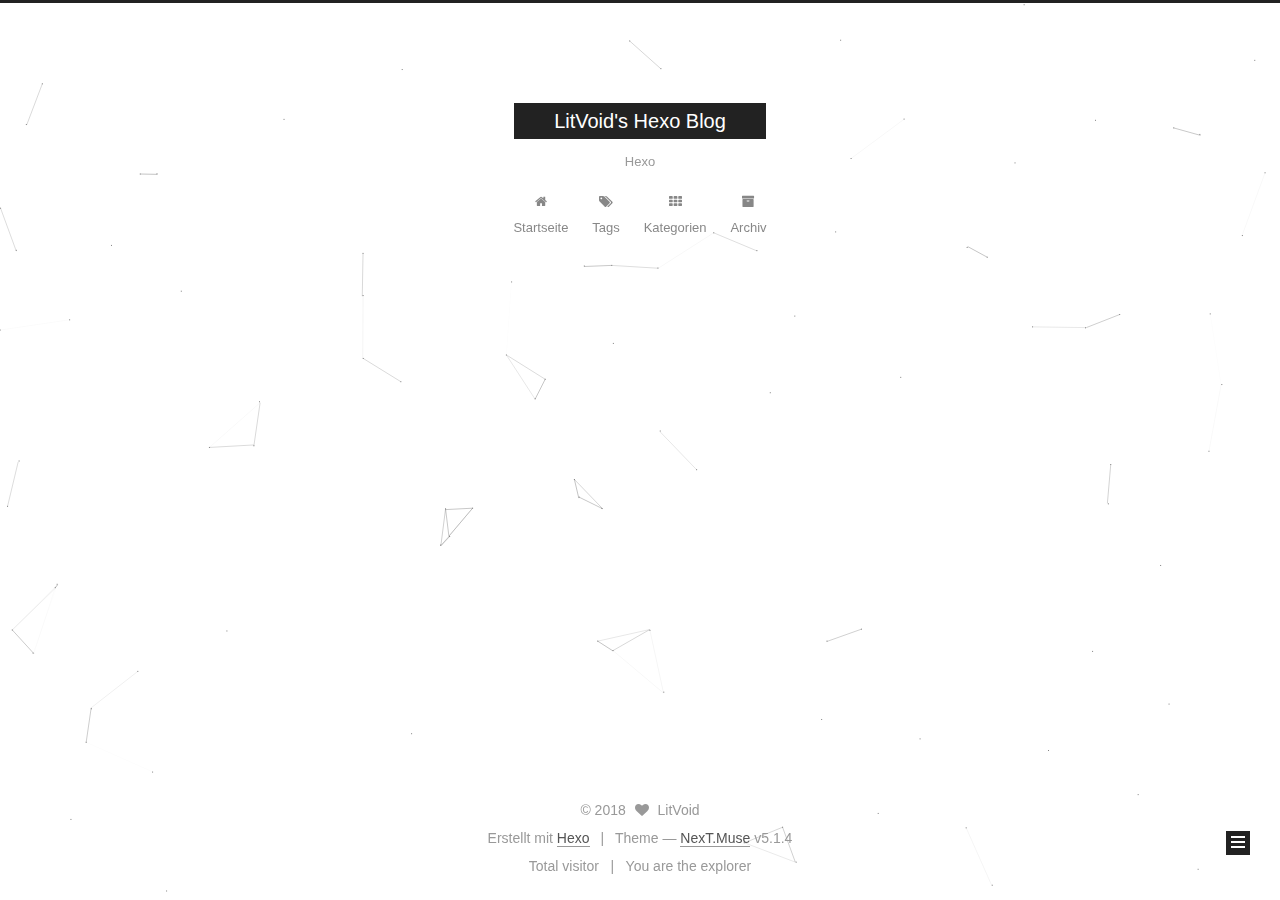
<file: categories/notes/index.html>
<!DOCTYPE html>



  


<html class="theme-next muse use-motion" lang="zh-CN en-AU">
<head>
  <meta charset="UTF-8"/>
<meta http-equiv="X-UA-Compatible" content="IE=edge" />
<meta name="viewport" content="width=device-width, initial-scale=1, maximum-scale=1"/>
<meta name="theme-color" content="#222">









<meta http-equiv="Cache-Control" content="no-transform" />
<meta http-equiv="Cache-Control" content="no-siteapp" />
















  
  
  <link href="/lib/fancybox/source/jquery.fancybox.css?v=2.1.5" rel="stylesheet" type="text/css" />







<link href="/lib/font-awesome/css/font-awesome.min.css?v=4.6.2" rel="stylesheet" type="text/css" />

<link href="/css/main.css?v=5.1.4" rel="stylesheet" type="text/css" />


  <link rel="apple-touch-icon" sizes="180x180" href="/images/apple-touch-icon-next.png?v=5.1.4">


  <link rel="icon" type="image/png" sizes="32x32" href="/images/favicon-32x32-next.png?v=5.1.4">


  <link rel="icon" type="image/png" sizes="16x16" href="/images/favicon-16x16-next.png?v=5.1.4">


  <link rel="mask-icon" href="/images/logo.svg?v=5.1.4" color="#222">





  <meta name="keywords" content="Hexo, NexT" />





  <link rel="alternate" href="/atom.xml" title="LitVoid's Hexo Blog" type="application/atom+xml" />






<meta name="description" content="Hexo Test">
<meta property="og:type" content="website">
<meta property="og:title" content="LitVoid&#39;s Hexo Blog">
<meta property="og:url" content="http://hexo.litvoid.com/categories/notes/index.html">
<meta property="og:site_name" content="LitVoid&#39;s Hexo Blog">
<meta property="og:description" content="Hexo Test">
<meta property="og:locale" content="zh-CN en-AU">
<meta name="twitter:card" content="summary">
<meta name="twitter:title" content="LitVoid&#39;s Hexo Blog">
<meta name="twitter:description" content="Hexo Test">



<script type="text/javascript" id="hexo.configurations">
  var NexT = window.NexT || {};
  var CONFIG = {
    root: '/',
    scheme: 'Muse',
    version: '5.1.4',
    sidebar: {"position":"left","display":"post","offset":12,"b2t":false,"scrollpercent":false,"onmobile":false},
    fancybox: true,
    tabs: true,
    motion: {"enable":true,"async":false,"transition":{"post_block":"fadeIn","post_header":"slideDownIn","post_body":"slideDownIn","coll_header":"slideLeftIn","sidebar":"slideUpIn"}},
    duoshuo: {
      userId: '0',
      author: 'Author'
    },
    algolia: {
      applicationID: '',
      apiKey: '',
      indexName: '',
      hits: {"per_page":10},
      labels: {"input_placeholder":"Search for Posts","hits_empty":"We didn't find any results for the search: ${query}","hits_stats":"${hits} results found in ${time} ms"}
    }
  };
</script>



  <link rel="canonical" href="http://hexo.litvoid.com/categories/notes/"/>





  <title>Kategorie: notes | LitVoid's Hexo Blog</title>
  








</head>

<body itemscope itemtype="http://schema.org/WebPage" lang="zh-CN en-AU">

  
  
    
  

  <div class="container sidebar-position-left ">
    <div class="headband"></div>

    <header id="header" class="header" itemscope itemtype="http://schema.org/WPHeader">
      <div class="header-inner"><div class="site-brand-wrapper">
  <div class="site-meta ">
    

    <div class="custom-logo-site-title">
      <a href="/"  class="brand" rel="start">
        <span class="logo-line-before"><i></i></span>
        <span class="site-title">LitVoid's Hexo Blog</span>
        <span class="logo-line-after"><i></i></span>
      </a>
    </div>
      
        <p class="site-subtitle">Hexo</p>
      
  </div>

  <div class="site-nav-toggle">
    <button>
      <span class="btn-bar"></span>
      <span class="btn-bar"></span>
      <span class="btn-bar"></span>
    </button>
  </div>
</div>

<nav class="site-nav">
  

  
    <ul id="menu" class="menu">
      
        
        <li class="menu-item menu-item-home">
          <a href="/" rel="section">
            
              <i class="menu-item-icon fa fa-fw fa-home"></i> <br />
            
            Startseite
          </a>
        </li>
      
        
        <li class="menu-item menu-item-tags">
          <a href="/tags/" rel="section">
            
              <i class="menu-item-icon fa fa-fw fa-tags"></i> <br />
            
            Tags
          </a>
        </li>
      
        
        <li class="menu-item menu-item-categories">
          <a href="/categories/" rel="section">
            
              <i class="menu-item-icon fa fa-fw fa-th"></i> <br />
            
            Kategorien
          </a>
        </li>
      
        
        <li class="menu-item menu-item-archives">
          <a href="/archives/" rel="section">
            
              <i class="menu-item-icon fa fa-fw fa-archive"></i> <br />
            
            Archiv
          </a>
        </li>
      

      
    </ul>
  

  
</nav>



 </div>
    </header>

    <main id="main" class="main">
      <div class="main-inner">
        <div class="content-wrap">
          <div id="content" class="content">
            

  
  
  
  <div class="post-block category">

    <div id="posts" class="posts-collapse">
      <div class="collection-title">
        <h1>notes<small>Kategorie</small>
        </h1>
      </div>

      
        

  <article class="post post-type-normal" itemscope itemtype="http://schema.org/Article">
    <header class="post-header">

      <h2 class="post-title">
        
            <a class="post-title-link" href="/2018/02/03/The-first-step/" itemprop="url">
              
                <span itemprop="name">The First Step</span>
              
            </a>
        
      </h2>

      <div class="post-meta">
        <time class="post-time" itemprop="dateCreated"
              datetime="2018-02-03T11:28:11-07:00"
              content="2018-02-03" >
          02-03
        </time>
      </div>

    </header>
  </article>


      
    </div>

  </div>
  
  
  

  



          </div>
          


          

        </div>
        
          
  
  <div class="sidebar-toggle">
    <div class="sidebar-toggle-line-wrap">
      <span class="sidebar-toggle-line sidebar-toggle-line-first"></span>
      <span class="sidebar-toggle-line sidebar-toggle-line-middle"></span>
      <span class="sidebar-toggle-line sidebar-toggle-line-last"></span>
    </div>
  </div>

  <aside id="sidebar" class="sidebar">
    
    <div class="sidebar-inner">

      

      

      <section class="site-overview-wrap sidebar-panel sidebar-panel-active">
        <div class="site-overview">
          <div class="site-author motion-element" itemprop="author" itemscope itemtype="http://schema.org/Person">
            
              <p class="site-author-name" itemprop="name">LitVoid</p>
              <p class="site-description motion-element" itemprop="description">Hexo Test</p>
          </div>

          <nav class="site-state motion-element">

            
              <div class="site-state-item site-state-posts">
              
                <a href="/archives/">
              
                  <span class="site-state-item-count">2</span>
                  <span class="site-state-item-name">Artikel</span>
                </a>
              </div>
            

            
              
              
              <div class="site-state-item site-state-categories">
                <a href="/categories/index.html">
                  <span class="site-state-item-count">1</span>
                  <span class="site-state-item-name">Kategorien</span>
                </a>
              </div>
            

            
              
              
              <div class="site-state-item site-state-tags">
                
                  <span class="site-state-item-count">2</span>
                  <span class="site-state-item-name">Tags</span>
                
              </div>
            

          </nav>

          
            <div class="feed-link motion-element">
              <a href="/atom.xml" rel="alternate">
                <i class="fa fa-rss"></i>
                RSS
              </a>
            </div>
          

          

          
          

          
          

          

        </div>
      </section>

      

      

    </div>
  </aside>


        
      </div>
    </main>

    <footer id="footer" class="footer">
      <div class="footer-inner">
        <div class="copyright">&copy; <span itemprop="copyrightYear">2018</span>
  <span class="with-love">
    <i class="fa fa-heart"></i>
  </span>
  <span class="author" itemprop="copyrightHolder">LitVoid</span>

  
</div>


  <div class="powered-by">Erstellt mit  <a class="theme-link" target="_blank" href="https://hexo.io">Hexo</a></div>



  <span class="post-meta-divider">|</span>



  <div class="theme-info">Theme &mdash; <a class="theme-link" target="_blank" href="https://github.com/iissnan/hexo-theme-next">NexT.Muse</a> v5.1.4</div>



  <div class="footer-custom"><script async src="https://dn-lbstatics.qbox.me/busuanzi/2.3/busuanzi.pure.mini.js"></script>Total visitor <span id="busuanzi_value_site_pv"></span> &nbsp | &nbsp You are the <span id="busuanzi_value_site_uv"></span> explorer</div>


        







        
      </div>
    </footer>

    
      <div class="back-to-top">
        <i class="fa fa-arrow-up"></i>
        
      </div>
    

    

  </div>

  

<script type="text/javascript">
  if (Object.prototype.toString.call(window.Promise) !== '[object Function]') {
    window.Promise = null;
  }
</script>









  


  











  
  
    <script type="text/javascript" src="/lib/jquery/index.js?v=2.1.3"></script>
  

  
  
    <script type="text/javascript" src="/lib/fastclick/lib/fastclick.min.js?v=1.0.6"></script>
  

  
  
    <script type="text/javascript" src="/lib/jquery_lazyload/jquery.lazyload.js?v=1.9.7"></script>
  

  
  
    <script type="text/javascript" src="/lib/velocity/velocity.min.js?v=1.2.1"></script>
  

  
  
    <script type="text/javascript" src="/lib/velocity/velocity.ui.min.js?v=1.2.1"></script>
  

  
  
    <script type="text/javascript" src="/lib/fancybox/source/jquery.fancybox.pack.js?v=2.1.5"></script>
  

  
  
    <script type="text/javascript" src="/lib/canvas-nest/canvas-nest.min.js"></script>
  


  


  <script type="text/javascript" src="/js/src/utils.js?v=5.1.4"></script>

  <script type="text/javascript" src="/js/src/motion.js?v=5.1.4"></script>



  
  

  

  


  <script type="text/javascript" src="/js/src/bootstrap.js?v=5.1.4"></script>



  


  




	





  





  












  





  

  

  

  
  

  

  

  

</body>
</html>
</file>
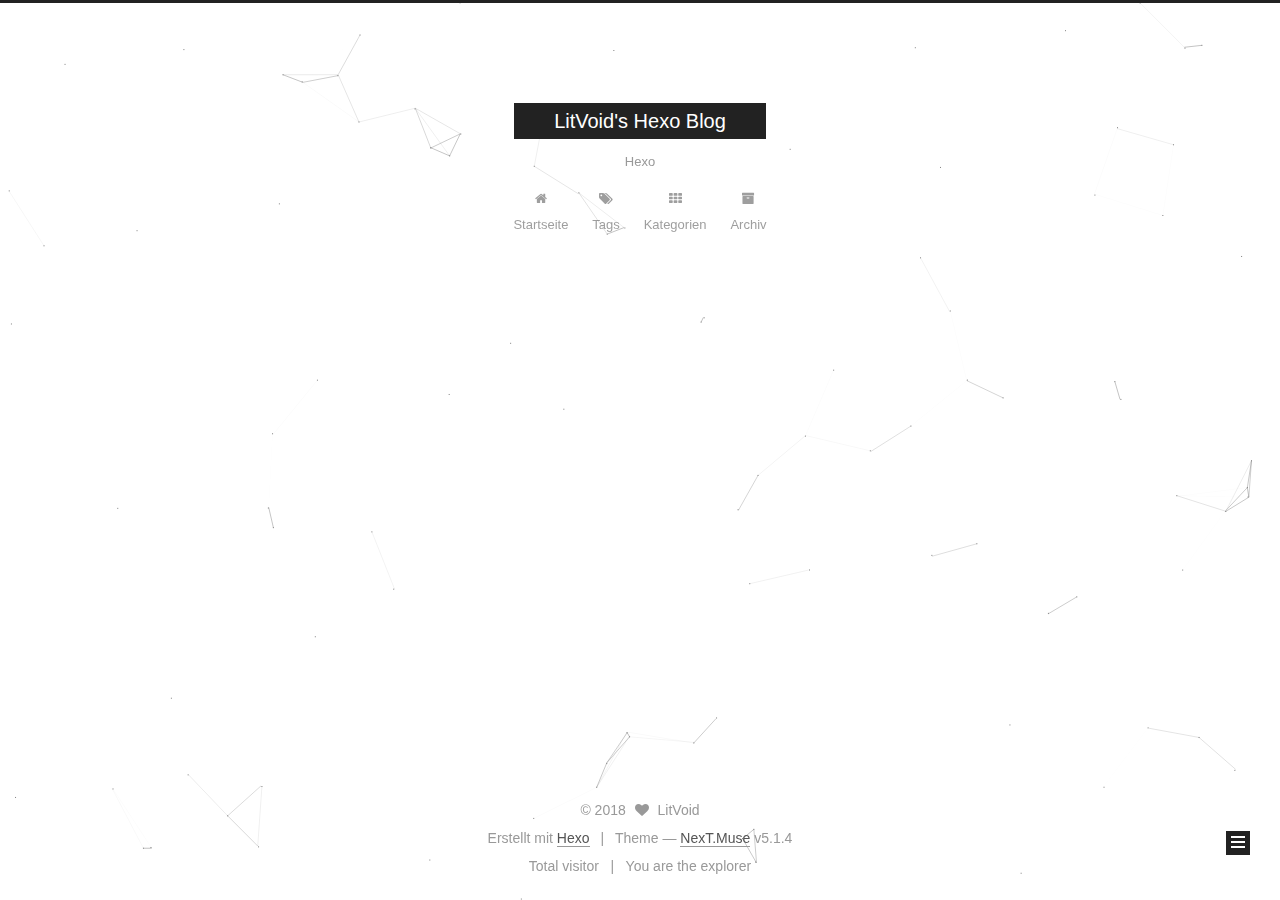
<file: tags/Hexo/index.html>
<!DOCTYPE html>



  


<html class="theme-next muse use-motion" lang="zh-CN en-AU">
<head>
  <meta charset="UTF-8"/>
<meta http-equiv="X-UA-Compatible" content="IE=edge" />
<meta name="viewport" content="width=device-width, initial-scale=1, maximum-scale=1"/>
<meta name="theme-color" content="#222">









<meta http-equiv="Cache-Control" content="no-transform" />
<meta http-equiv="Cache-Control" content="no-siteapp" />
















  
  
  <link href="/lib/fancybox/source/jquery.fancybox.css?v=2.1.5" rel="stylesheet" type="text/css" />







<link href="/lib/font-awesome/css/font-awesome.min.css?v=4.6.2" rel="stylesheet" type="text/css" />

<link href="/css/main.css?v=5.1.4" rel="stylesheet" type="text/css" />


  <link rel="apple-touch-icon" sizes="180x180" href="/images/apple-touch-icon-next.png?v=5.1.4">


  <link rel="icon" type="image/png" sizes="32x32" href="/images/favicon-32x32-next.png?v=5.1.4">


  <link rel="icon" type="image/png" sizes="16x16" href="/images/favicon-16x16-next.png?v=5.1.4">


  <link rel="mask-icon" href="/images/logo.svg?v=5.1.4" color="#222">





  <meta name="keywords" content="Hexo, NexT" />





  <link rel="alternate" href="/atom.xml" title="LitVoid's Hexo Blog" type="application/atom+xml" />






<meta name="description" content="Hexo Test">
<meta property="og:type" content="website">
<meta property="og:title" content="LitVoid&#39;s Hexo Blog">
<meta property="og:url" content="http://hexo.litvoid.com/tags/Hexo/index.html">
<meta property="og:site_name" content="LitVoid&#39;s Hexo Blog">
<meta property="og:description" content="Hexo Test">
<meta property="og:locale" content="zh-CN en-AU">
<meta name="twitter:card" content="summary">
<meta name="twitter:title" content="LitVoid&#39;s Hexo Blog">
<meta name="twitter:description" content="Hexo Test">



<script type="text/javascript" id="hexo.configurations">
  var NexT = window.NexT || {};
  var CONFIG = {
    root: '/',
    scheme: 'Muse',
    version: '5.1.4',
    sidebar: {"position":"left","display":"post","offset":12,"b2t":false,"scrollpercent":false,"onmobile":false},
    fancybox: true,
    tabs: true,
    motion: {"enable":true,"async":false,"transition":{"post_block":"fadeIn","post_header":"slideDownIn","post_body":"slideDownIn","coll_header":"slideLeftIn","sidebar":"slideUpIn"}},
    duoshuo: {
      userId: '0',
      author: 'Author'
    },
    algolia: {
      applicationID: '',
      apiKey: '',
      indexName: '',
      hits: {"per_page":10},
      labels: {"input_placeholder":"Search for Posts","hits_empty":"We didn't find any results for the search: ${query}","hits_stats":"${hits} results found in ${time} ms"}
    }
  };
</script>



  <link rel="canonical" href="http://hexo.litvoid.com/tags/Hexo/"/>





  <title>Tag: Hexo | LitVoid's Hexo Blog</title>
  








</head>

<body itemscope itemtype="http://schema.org/WebPage" lang="zh-CN en-AU">

  
  
    
  

  <div class="container sidebar-position-left ">
    <div class="headband"></div>

    <header id="header" class="header" itemscope itemtype="http://schema.org/WPHeader">
      <div class="header-inner"><div class="site-brand-wrapper">
  <div class="site-meta ">
    

    <div class="custom-logo-site-title">
      <a href="/"  class="brand" rel="start">
        <span class="logo-line-before"><i></i></span>
        <span class="site-title">LitVoid's Hexo Blog</span>
        <span class="logo-line-after"><i></i></span>
      </a>
    </div>
      
        <p class="site-subtitle">Hexo</p>
      
  </div>

  <div class="site-nav-toggle">
    <button>
      <span class="btn-bar"></span>
      <span class="btn-bar"></span>
      <span class="btn-bar"></span>
    </button>
  </div>
</div>

<nav class="site-nav">
  

  
    <ul id="menu" class="menu">
      
        
        <li class="menu-item menu-item-home">
          <a href="/" rel="section">
            
              <i class="menu-item-icon fa fa-fw fa-home"></i> <br />
            
            Startseite
          </a>
        </li>
      
        
        <li class="menu-item menu-item-tags">
          <a href="/tags/" rel="section">
            
              <i class="menu-item-icon fa fa-fw fa-tags"></i> <br />
            
            Tags
          </a>
        </li>
      
        
        <li class="menu-item menu-item-categories">
          <a href="/categories/" rel="section">
            
              <i class="menu-item-icon fa fa-fw fa-th"></i> <br />
            
            Kategorien
          </a>
        </li>
      
        
        <li class="menu-item menu-item-archives">
          <a href="/archives/" rel="section">
            
              <i class="menu-item-icon fa fa-fw fa-archive"></i> <br />
            
            Archiv
          </a>
        </li>
      

      
    </ul>
  

  
</nav>



 </div>
    </header>

    <main id="main" class="main">
      <div class="main-inner">
        <div class="content-wrap">
          <div id="content" class="content">
            

  
  
  
  <div class="post-block tag">

    <div id="posts" class="posts-collapse">
      <div class="collection-title">
        <h1>Hexo<small>Tag</small>
        </h1>
      </div>

      
        

  <article class="post post-type-normal" itemscope itemtype="http://schema.org/Article">
    <header class="post-header">

      <h2 class="post-title">
        
            <a class="post-title-link" href="/2018/02/03/The-first-step/" itemprop="url">
              
                <span itemprop="name">The First Step</span>
              
            </a>
        
      </h2>

      <div class="post-meta">
        <time class="post-time" itemprop="dateCreated"
              datetime="2018-02-03T11:28:11-07:00"
              content="2018-02-03" >
          02-03
        </time>
      </div>

    </header>
  </article>


      
    </div>

  </div>
  
  
  

  


          </div>
          


          

        </div>
        
          
  
  <div class="sidebar-toggle">
    <div class="sidebar-toggle-line-wrap">
      <span class="sidebar-toggle-line sidebar-toggle-line-first"></span>
      <span class="sidebar-toggle-line sidebar-toggle-line-middle"></span>
      <span class="sidebar-toggle-line sidebar-toggle-line-last"></span>
    </div>
  </div>

  <aside id="sidebar" class="sidebar">
    
    <div class="sidebar-inner">

      

      

      <section class="site-overview-wrap sidebar-panel sidebar-panel-active">
        <div class="site-overview">
          <div class="site-author motion-element" itemprop="author" itemscope itemtype="http://schema.org/Person">
            
              <p class="site-author-name" itemprop="name">LitVoid</p>
              <p class="site-description motion-element" itemprop="description">Hexo Test</p>
          </div>

          <nav class="site-state motion-element">

            
              <div class="site-state-item site-state-posts">
              
                <a href="/archives/">
              
                  <span class="site-state-item-count">2</span>
                  <span class="site-state-item-name">Artikel</span>
                </a>
              </div>
            

            
              
              
              <div class="site-state-item site-state-categories">
                <a href="/categories/index.html">
                  <span class="site-state-item-count">1</span>
                  <span class="site-state-item-name">Kategorien</span>
                </a>
              </div>
            

            
              
              
              <div class="site-state-item site-state-tags">
                
                  <span class="site-state-item-count">2</span>
                  <span class="site-state-item-name">Tags</span>
                
              </div>
            

          </nav>

          
            <div class="feed-link motion-element">
              <a href="/atom.xml" rel="alternate">
                <i class="fa fa-rss"></i>
                RSS
              </a>
            </div>
          

          

          
          

          
          

          

        </div>
      </section>

      

      

    </div>
  </aside>


        
      </div>
    </main>

    <footer id="footer" class="footer">
      <div class="footer-inner">
        <div class="copyright">&copy; <span itemprop="copyrightYear">2018</span>
  <span class="with-love">
    <i class="fa fa-heart"></i>
  </span>
  <span class="author" itemprop="copyrightHolder">LitVoid</span>

  
</div>


  <div class="powered-by">Erstellt mit  <a class="theme-link" target="_blank" href="https://hexo.io">Hexo</a></div>



  <span class="post-meta-divider">|</span>



  <div class="theme-info">Theme &mdash; <a class="theme-link" target="_blank" href="https://github.com/iissnan/hexo-theme-next">NexT.Muse</a> v5.1.4</div>



  <div class="footer-custom"><script async src="https://dn-lbstatics.qbox.me/busuanzi/2.3/busuanzi.pure.mini.js"></script>Total visitor <span id="busuanzi_value_site_pv"></span> &nbsp | &nbsp You are the <span id="busuanzi_value_site_uv"></span> explorer</div>


        







        
      </div>
    </footer>

    
      <div class="back-to-top">
        <i class="fa fa-arrow-up"></i>
        
      </div>
    

    

  </div>

  

<script type="text/javascript">
  if (Object.prototype.toString.call(window.Promise) !== '[object Function]') {
    window.Promise = null;
  }
</script>









  


  











  
  
    <script type="text/javascript" src="/lib/jquery/index.js?v=2.1.3"></script>
  

  
  
    <script type="text/javascript" src="/lib/fastclick/lib/fastclick.min.js?v=1.0.6"></script>
  

  
  
    <script type="text/javascript" src="/lib/jquery_lazyload/jquery.lazyload.js?v=1.9.7"></script>
  

  
  
    <script type="text/javascript" src="/lib/velocity/velocity.min.js?v=1.2.1"></script>
  

  
  
    <script type="text/javascript" src="/lib/velocity/velocity.ui.min.js?v=1.2.1"></script>
  

  
  
    <script type="text/javascript" src="/lib/fancybox/source/jquery.fancybox.pack.js?v=2.1.5"></script>
  

  
  
    <script type="text/javascript" src="/lib/canvas-nest/canvas-nest.min.js"></script>
  


  


  <script type="text/javascript" src="/js/src/utils.js?v=5.1.4"></script>

  <script type="text/javascript" src="/js/src/motion.js?v=5.1.4"></script>



  
  

  

  


  <script type="text/javascript" src="/js/src/bootstrap.js?v=5.1.4"></script>



  


  




	





  





  












  





  

  

  

  
  

  

  

  

</body>
</html>
</file>
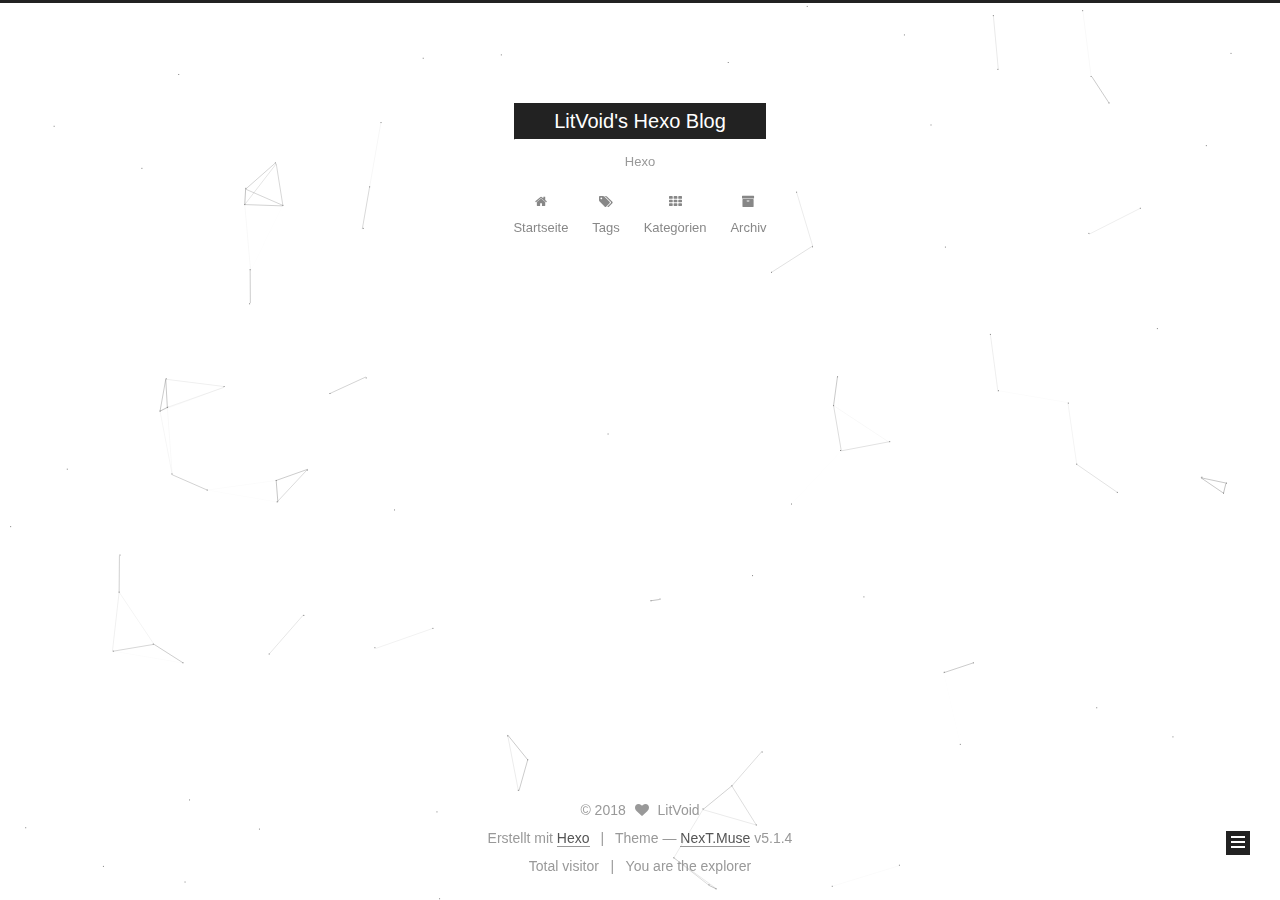
<file: tags/Markdown/index.html>
<!DOCTYPE html>



  


<html class="theme-next muse use-motion" lang="zh-CN en-AU">
<head>
  <meta charset="UTF-8"/>
<meta http-equiv="X-UA-Compatible" content="IE=edge" />
<meta name="viewport" content="width=device-width, initial-scale=1, maximum-scale=1"/>
<meta name="theme-color" content="#222">









<meta http-equiv="Cache-Control" content="no-transform" />
<meta http-equiv="Cache-Control" content="no-siteapp" />
















  
  
  <link href="/lib/fancybox/source/jquery.fancybox.css?v=2.1.5" rel="stylesheet" type="text/css" />







<link href="/lib/font-awesome/css/font-awesome.min.css?v=4.6.2" rel="stylesheet" type="text/css" />

<link href="/css/main.css?v=5.1.4" rel="stylesheet" type="text/css" />


  <link rel="apple-touch-icon" sizes="180x180" href="/images/apple-touch-icon-next.png?v=5.1.4">


  <link rel="icon" type="image/png" sizes="32x32" href="/images/favicon-32x32-next.png?v=5.1.4">


  <link rel="icon" type="image/png" sizes="16x16" href="/images/favicon-16x16-next.png?v=5.1.4">


  <link rel="mask-icon" href="/images/logo.svg?v=5.1.4" color="#222">





  <meta name="keywords" content="Hexo, NexT" />





  <link rel="alternate" href="/atom.xml" title="LitVoid's Hexo Blog" type="application/atom+xml" />






<meta name="description" content="Hexo Test">
<meta property="og:type" content="website">
<meta property="og:title" content="LitVoid&#39;s Hexo Blog">
<meta property="og:url" content="http://hexo.litvoid.com/tags/Markdown/index.html">
<meta property="og:site_name" content="LitVoid&#39;s Hexo Blog">
<meta property="og:description" content="Hexo Test">
<meta property="og:locale" content="zh-CN en-AU">
<meta name="twitter:card" content="summary">
<meta name="twitter:title" content="LitVoid&#39;s Hexo Blog">
<meta name="twitter:description" content="Hexo Test">



<script type="text/javascript" id="hexo.configurations">
  var NexT = window.NexT || {};
  var CONFIG = {
    root: '/',
    scheme: 'Muse',
    version: '5.1.4',
    sidebar: {"position":"left","display":"post","offset":12,"b2t":false,"scrollpercent":false,"onmobile":false},
    fancybox: true,
    tabs: true,
    motion: {"enable":true,"async":false,"transition":{"post_block":"fadeIn","post_header":"slideDownIn","post_body":"slideDownIn","coll_header":"slideLeftIn","sidebar":"slideUpIn"}},
    duoshuo: {
      userId: '0',
      author: 'Author'
    },
    algolia: {
      applicationID: '',
      apiKey: '',
      indexName: '',
      hits: {"per_page":10},
      labels: {"input_placeholder":"Search for Posts","hits_empty":"We didn't find any results for the search: ${query}","hits_stats":"${hits} results found in ${time} ms"}
    }
  };
</script>



  <link rel="canonical" href="http://hexo.litvoid.com/tags/Markdown/"/>





  <title>Tag: Markdown | LitVoid's Hexo Blog</title>
  








</head>

<body itemscope itemtype="http://schema.org/WebPage" lang="zh-CN en-AU">

  
  
    
  

  <div class="container sidebar-position-left ">
    <div class="headband"></div>

    <header id="header" class="header" itemscope itemtype="http://schema.org/WPHeader">
      <div class="header-inner"><div class="site-brand-wrapper">
  <div class="site-meta ">
    

    <div class="custom-logo-site-title">
      <a href="/"  class="brand" rel="start">
        <span class="logo-line-before"><i></i></span>
        <span class="site-title">LitVoid's Hexo Blog</span>
        <span class="logo-line-after"><i></i></span>
      </a>
    </div>
      
        <p class="site-subtitle">Hexo</p>
      
  </div>

  <div class="site-nav-toggle">
    <button>
      <span class="btn-bar"></span>
      <span class="btn-bar"></span>
      <span class="btn-bar"></span>
    </button>
  </div>
</div>

<nav class="site-nav">
  

  
    <ul id="menu" class="menu">
      
        
        <li class="menu-item menu-item-home">
          <a href="/" rel="section">
            
              <i class="menu-item-icon fa fa-fw fa-home"></i> <br />
            
            Startseite
          </a>
        </li>
      
        
        <li class="menu-item menu-item-tags">
          <a href="/tags/" rel="section">
            
              <i class="menu-item-icon fa fa-fw fa-tags"></i> <br />
            
            Tags
          </a>
        </li>
      
        
        <li class="menu-item menu-item-categories">
          <a href="/categories/" rel="section">
            
              <i class="menu-item-icon fa fa-fw fa-th"></i> <br />
            
            Kategorien
          </a>
        </li>
      
        
        <li class="menu-item menu-item-archives">
          <a href="/archives/" rel="section">
            
              <i class="menu-item-icon fa fa-fw fa-archive"></i> <br />
            
            Archiv
          </a>
        </li>
      

      
    </ul>
  

  
</nav>



 </div>
    </header>

    <main id="main" class="main">
      <div class="main-inner">
        <div class="content-wrap">
          <div id="content" class="content">
            

  
  
  
  <div class="post-block tag">

    <div id="posts" class="posts-collapse">
      <div class="collection-title">
        <h1>Markdown<small>Tag</small>
        </h1>
      </div>

      
        

  <article class="post post-type-normal" itemscope itemtype="http://schema.org/Article">
    <header class="post-header">

      <h2 class="post-title">
        
            <a class="post-title-link" href="/2018/02/03/The-first-step/" itemprop="url">
              
                <span itemprop="name">The First Step</span>
              
            </a>
        
      </h2>

      <div class="post-meta">
        <time class="post-time" itemprop="dateCreated"
              datetime="2018-02-03T11:28:11-07:00"
              content="2018-02-03" >
          02-03
        </time>
      </div>

    </header>
  </article>


      
    </div>

  </div>
  
  
  

  


          </div>
          


          

        </div>
        
          
  
  <div class="sidebar-toggle">
    <div class="sidebar-toggle-line-wrap">
      <span class="sidebar-toggle-line sidebar-toggle-line-first"></span>
      <span class="sidebar-toggle-line sidebar-toggle-line-middle"></span>
      <span class="sidebar-toggle-line sidebar-toggle-line-last"></span>
    </div>
  </div>

  <aside id="sidebar" class="sidebar">
    
    <div class="sidebar-inner">

      

      

      <section class="site-overview-wrap sidebar-panel sidebar-panel-active">
        <div class="site-overview">
          <div class="site-author motion-element" itemprop="author" itemscope itemtype="http://schema.org/Person">
            
              <p class="site-author-name" itemprop="name">LitVoid</p>
              <p class="site-description motion-element" itemprop="description">Hexo Test</p>
          </div>

          <nav class="site-state motion-element">

            
              <div class="site-state-item site-state-posts">
              
                <a href="/archives/">
              
                  <span class="site-state-item-count">2</span>
                  <span class="site-state-item-name">Artikel</span>
                </a>
              </div>
            

            
              
              
              <div class="site-state-item site-state-categories">
                <a href="/categories/index.html">
                  <span class="site-state-item-count">1</span>
                  <span class="site-state-item-name">Kategorien</span>
                </a>
              </div>
            

            
              
              
              <div class="site-state-item site-state-tags">
                
                  <span class="site-state-item-count">2</span>
                  <span class="site-state-item-name">Tags</span>
                
              </div>
            

          </nav>

          
            <div class="feed-link motion-element">
              <a href="/atom.xml" rel="alternate">
                <i class="fa fa-rss"></i>
                RSS
              </a>
            </div>
          

          

          
          

          
          

          

        </div>
      </section>

      

      

    </div>
  </aside>


        
      </div>
    </main>

    <footer id="footer" class="footer">
      <div class="footer-inner">
        <div class="copyright">&copy; <span itemprop="copyrightYear">2018</span>
  <span class="with-love">
    <i class="fa fa-heart"></i>
  </span>
  <span class="author" itemprop="copyrightHolder">LitVoid</span>

  
</div>


  <div class="powered-by">Erstellt mit  <a class="theme-link" target="_blank" href="https://hexo.io">Hexo</a></div>



  <span class="post-meta-divider">|</span>



  <div class="theme-info">Theme &mdash; <a class="theme-link" target="_blank" href="https://github.com/iissnan/hexo-theme-next">NexT.Muse</a> v5.1.4</div>



  <div class="footer-custom"><script async src="https://dn-lbstatics.qbox.me/busuanzi/2.3/busuanzi.pure.mini.js"></script>Total visitor <span id="busuanzi_value_site_pv"></span> &nbsp | &nbsp You are the <span id="busuanzi_value_site_uv"></span> explorer</div>


        







        
      </div>
    </footer>

    
      <div class="back-to-top">
        <i class="fa fa-arrow-up"></i>
        
      </div>
    

    

  </div>

  

<script type="text/javascript">
  if (Object.prototype.toString.call(window.Promise) !== '[object Function]') {
    window.Promise = null;
  }
</script>









  


  











  
  
    <script type="text/javascript" src="/lib/jquery/index.js?v=2.1.3"></script>
  

  
  
    <script type="text/javascript" src="/lib/fastclick/lib/fastclick.min.js?v=1.0.6"></script>
  

  
  
    <script type="text/javascript" src="/lib/jquery_lazyload/jquery.lazyload.js?v=1.9.7"></script>
  

  
  
    <script type="text/javascript" src="/lib/velocity/velocity.min.js?v=1.2.1"></script>
  

  
  
    <script type="text/javascript" src="/lib/velocity/velocity.ui.min.js?v=1.2.1"></script>
  

  
  
    <script type="text/javascript" src="/lib/fancybox/source/jquery.fancybox.pack.js?v=2.1.5"></script>
  

  
  
    <script type="text/javascript" src="/lib/canvas-nest/canvas-nest.min.js"></script>
  


  


  <script type="text/javascript" src="/js/src/utils.js?v=5.1.4"></script>

  <script type="text/javascript" src="/js/src/motion.js?v=5.1.4"></script>



  
  

  

  


  <script type="text/javascript" src="/js/src/bootstrap.js?v=5.1.4"></script>



  


  




	





  





  












  





  

  

  

  
  

  

  

  

</body>
</html>
</file>
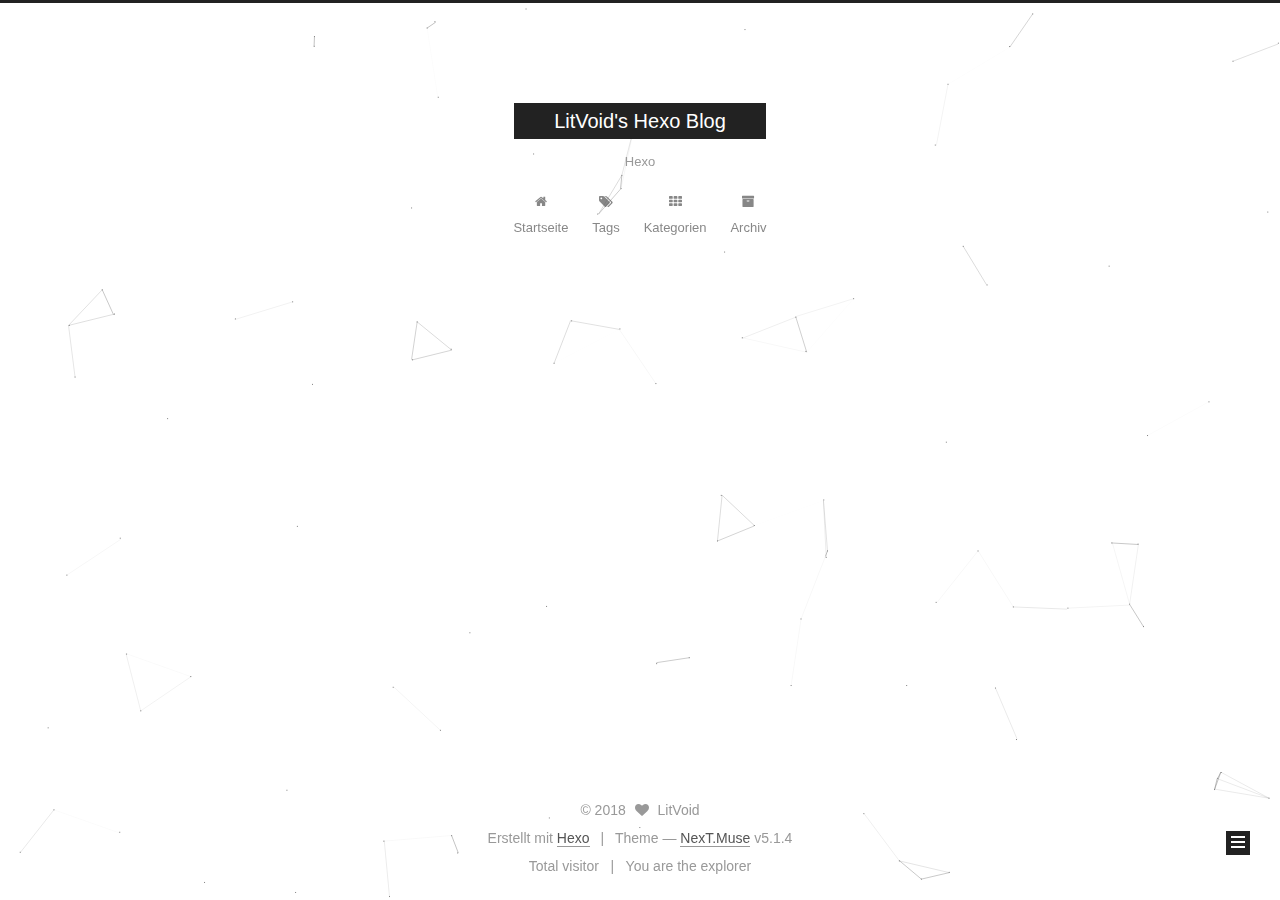
<file: archives/2018/02/index.html>
<!DOCTYPE html>



  


<html class="theme-next muse use-motion" lang="zh-CN en-AU">
<head>
  <meta charset="UTF-8"/>
<meta http-equiv="X-UA-Compatible" content="IE=edge" />
<meta name="viewport" content="width=device-width, initial-scale=1, maximum-scale=1"/>
<meta name="theme-color" content="#222">









<meta http-equiv="Cache-Control" content="no-transform" />
<meta http-equiv="Cache-Control" content="no-siteapp" />
















  
  
  <link href="/lib/fancybox/source/jquery.fancybox.css?v=2.1.5" rel="stylesheet" type="text/css" />







<link href="/lib/font-awesome/css/font-awesome.min.css?v=4.6.2" rel="stylesheet" type="text/css" />

<link href="/css/main.css?v=5.1.4" rel="stylesheet" type="text/css" />


  <link rel="apple-touch-icon" sizes="180x180" href="/images/apple-touch-icon-next.png?v=5.1.4">


  <link rel="icon" type="image/png" sizes="32x32" href="/images/favicon-32x32-next.png?v=5.1.4">


  <link rel="icon" type="image/png" sizes="16x16" href="/images/favicon-16x16-next.png?v=5.1.4">


  <link rel="mask-icon" href="/images/logo.svg?v=5.1.4" color="#222">





  <meta name="keywords" content="Hexo, NexT" />





  <link rel="alternate" href="/atom.xml" title="LitVoid's Hexo Blog" type="application/atom+xml" />






<meta name="description" content="Hexo Test">
<meta property="og:type" content="website">
<meta property="og:title" content="LitVoid&#39;s Hexo Blog">
<meta property="og:url" content="http://hexo.litvoid.com/archives/2018/02/index.html">
<meta property="og:site_name" content="LitVoid&#39;s Hexo Blog">
<meta property="og:description" content="Hexo Test">
<meta property="og:locale" content="zh-CN en-AU">
<meta name="twitter:card" content="summary">
<meta name="twitter:title" content="LitVoid&#39;s Hexo Blog">
<meta name="twitter:description" content="Hexo Test">



<script type="text/javascript" id="hexo.configurations">
  var NexT = window.NexT || {};
  var CONFIG = {
    root: '/',
    scheme: 'Muse',
    version: '5.1.4',
    sidebar: {"position":"left","display":"post","offset":12,"b2t":false,"scrollpercent":false,"onmobile":false},
    fancybox: true,
    tabs: true,
    motion: {"enable":true,"async":false,"transition":{"post_block":"fadeIn","post_header":"slideDownIn","post_body":"slideDownIn","coll_header":"slideLeftIn","sidebar":"slideUpIn"}},
    duoshuo: {
      userId: '0',
      author: 'Author'
    },
    algolia: {
      applicationID: '',
      apiKey: '',
      indexName: '',
      hits: {"per_page":10},
      labels: {"input_placeholder":"Search for Posts","hits_empty":"We didn't find any results for the search: ${query}","hits_stats":"${hits} results found in ${time} ms"}
    }
  };
</script>



  <link rel="canonical" href="http://hexo.litvoid.com/archives/2018/02/"/>





  <title>Archiv | LitVoid's Hexo Blog</title>
  








</head>

<body itemscope itemtype="http://schema.org/WebPage" lang="zh-CN en-AU">

  
  
    
  

  <div class="container sidebar-position-left page-archive">
    <div class="headband"></div>

    <header id="header" class="header" itemscope itemtype="http://schema.org/WPHeader">
      <div class="header-inner"><div class="site-brand-wrapper">
  <div class="site-meta ">
    

    <div class="custom-logo-site-title">
      <a href="/"  class="brand" rel="start">
        <span class="logo-line-before"><i></i></span>
        <span class="site-title">LitVoid's Hexo Blog</span>
        <span class="logo-line-after"><i></i></span>
      </a>
    </div>
      
        <p class="site-subtitle">Hexo</p>
      
  </div>

  <div class="site-nav-toggle">
    <button>
      <span class="btn-bar"></span>
      <span class="btn-bar"></span>
      <span class="btn-bar"></span>
    </button>
  </div>
</div>

<nav class="site-nav">
  

  
    <ul id="menu" class="menu">
      
        
        <li class="menu-item menu-item-home">
          <a href="/" rel="section">
            
              <i class="menu-item-icon fa fa-fw fa-home"></i> <br />
            
            Startseite
          </a>
        </li>
      
        
        <li class="menu-item menu-item-tags">
          <a href="/tags/" rel="section">
            
              <i class="menu-item-icon fa fa-fw fa-tags"></i> <br />
            
            Tags
          </a>
        </li>
      
        
        <li class="menu-item menu-item-categories">
          <a href="/categories/" rel="section">
            
              <i class="menu-item-icon fa fa-fw fa-th"></i> <br />
            
            Kategorien
          </a>
        </li>
      
        
        <li class="menu-item menu-item-archives">
          <a href="/archives/" rel="section">
            
              <i class="menu-item-icon fa fa-fw fa-archive"></i> <br />
            
            Archiv
          </a>
        </li>
      

      
    </ul>
  

  
</nav>



 </div>
    </header>

    <main id="main" class="main">
      <div class="main-inner">
        <div class="content-wrap">
          <div id="content" class="content">
            

  
  
  
  <div class="post-block archive">
    <div id="posts" class="posts-collapse">
      <span class="archive-move-on"></span>

      <span class="archive-page-counter">
        
        
        
          
        
        Öhm..! Insgesamt 2 Artikel. Bleib dran.
      </span>

      

        
        
        

        
          
          <div class="collection-title">
            <h1 class="archive-year" id="archive-year-2018">2018</h1>
          </div>
        
        

        

  <article class="post post-type-normal" itemscope itemtype="http://schema.org/Article">
    <header class="post-header">

      <h2 class="post-title">
        
            <a class="post-title-link" href="/2018/02/03/The-first-step/" itemprop="url">
              
                <span itemprop="name">The First Step</span>
              
            </a>
        
      </h2>

      <div class="post-meta">
        <time class="post-time" itemprop="dateCreated"
              datetime="2018-02-03T11:28:11-07:00"
              content="2018-02-03" >
          02-03
        </time>
      </div>

    </header>
  </article>



      

        
        
        

        
        

        

  <article class="post post-type-normal" itemscope itemtype="http://schema.org/Article">
    <header class="post-header">

      <h2 class="post-title">
        
            <a class="post-title-link" href="/2018/02/01/hello-world/" itemprop="url">
              
                <span itemprop="name">Hello World</span>
              
            </a>
        
      </h2>

      <div class="post-meta">
        <time class="post-time" itemprop="dateCreated"
              datetime="2018-02-01T13:31:44-07:00"
              content="2018-02-01" >
          02-01
        </time>
      </div>

    </header>
  </article>



      

    </div>
  </div>
  
  
  

  



          </div>
          


          

        </div>
        
          
  
  <div class="sidebar-toggle">
    <div class="sidebar-toggle-line-wrap">
      <span class="sidebar-toggle-line sidebar-toggle-line-first"></span>
      <span class="sidebar-toggle-line sidebar-toggle-line-middle"></span>
      <span class="sidebar-toggle-line sidebar-toggle-line-last"></span>
    </div>
  </div>

  <aside id="sidebar" class="sidebar">
    
    <div class="sidebar-inner">

      

      

      <section class="site-overview-wrap sidebar-panel sidebar-panel-active">
        <div class="site-overview">
          <div class="site-author motion-element" itemprop="author" itemscope itemtype="http://schema.org/Person">
            
              <p class="site-author-name" itemprop="name">LitVoid</p>
              <p class="site-description motion-element" itemprop="description">Hexo Test</p>
          </div>

          <nav class="site-state motion-element">

            
              <div class="site-state-item site-state-posts">
              
                <a href="/archives/">
              
                  <span class="site-state-item-count">2</span>
                  <span class="site-state-item-name">Artikel</span>
                </a>
              </div>
            

            
              
              
              <div class="site-state-item site-state-categories">
                <a href="/categories/index.html">
                  <span class="site-state-item-count">1</span>
                  <span class="site-state-item-name">Kategorien</span>
                </a>
              </div>
            

            
              
              
              <div class="site-state-item site-state-tags">
                
                  <span class="site-state-item-count">2</span>
                  <span class="site-state-item-name">Tags</span>
                
              </div>
            

          </nav>

          
            <div class="feed-link motion-element">
              <a href="/atom.xml" rel="alternate">
                <i class="fa fa-rss"></i>
                RSS
              </a>
            </div>
          

          

          
          

          
          

          

        </div>
      </section>

      

      

    </div>
  </aside>


        
      </div>
    </main>

    <footer id="footer" class="footer">
      <div class="footer-inner">
        <div class="copyright">&copy; <span itemprop="copyrightYear">2018</span>
  <span class="with-love">
    <i class="fa fa-heart"></i>
  </span>
  <span class="author" itemprop="copyrightHolder">LitVoid</span>

  
</div>


  <div class="powered-by">Erstellt mit  <a class="theme-link" target="_blank" href="https://hexo.io">Hexo</a></div>



  <span class="post-meta-divider">|</span>



  <div class="theme-info">Theme &mdash; <a class="theme-link" target="_blank" href="https://github.com/iissnan/hexo-theme-next">NexT.Muse</a> v5.1.4</div>



  <div class="footer-custom"><script async src="https://dn-lbstatics.qbox.me/busuanzi/2.3/busuanzi.pure.mini.js"></script>Total visitor <span id="busuanzi_value_site_pv"></span> &nbsp | &nbsp You are the <span id="busuanzi_value_site_uv"></span> explorer</div>


        







        
      </div>
    </footer>

    
      <div class="back-to-top">
        <i class="fa fa-arrow-up"></i>
        
      </div>
    

    

  </div>

  

<script type="text/javascript">
  if (Object.prototype.toString.call(window.Promise) !== '[object Function]') {
    window.Promise = null;
  }
</script>









  


  











  
  
    <script type="text/javascript" src="/lib/jquery/index.js?v=2.1.3"></script>
  

  
  
    <script type="text/javascript" src="/lib/fastclick/lib/fastclick.min.js?v=1.0.6"></script>
  

  
  
    <script type="text/javascript" src="/lib/jquery_lazyload/jquery.lazyload.js?v=1.9.7"></script>
  

  
  
    <script type="text/javascript" src="/lib/velocity/velocity.min.js?v=1.2.1"></script>
  

  
  
    <script type="text/javascript" src="/lib/velocity/velocity.ui.min.js?v=1.2.1"></script>
  

  
  
    <script type="text/javascript" src="/lib/fancybox/source/jquery.fancybox.pack.js?v=2.1.5"></script>
  

  
  
    <script type="text/javascript" src="/lib/canvas-nest/canvas-nest.min.js"></script>
  


  


  <script type="text/javascript" src="/js/src/utils.js?v=5.1.4"></script>

  <script type="text/javascript" src="/js/src/motion.js?v=5.1.4"></script>



  
  

  

  


  <script type="text/javascript" src="/js/src/bootstrap.js?v=5.1.4"></script>



  


  




	





  





  












  





  

  

  

  
  

  

  

  

</body>
</html>
</file>
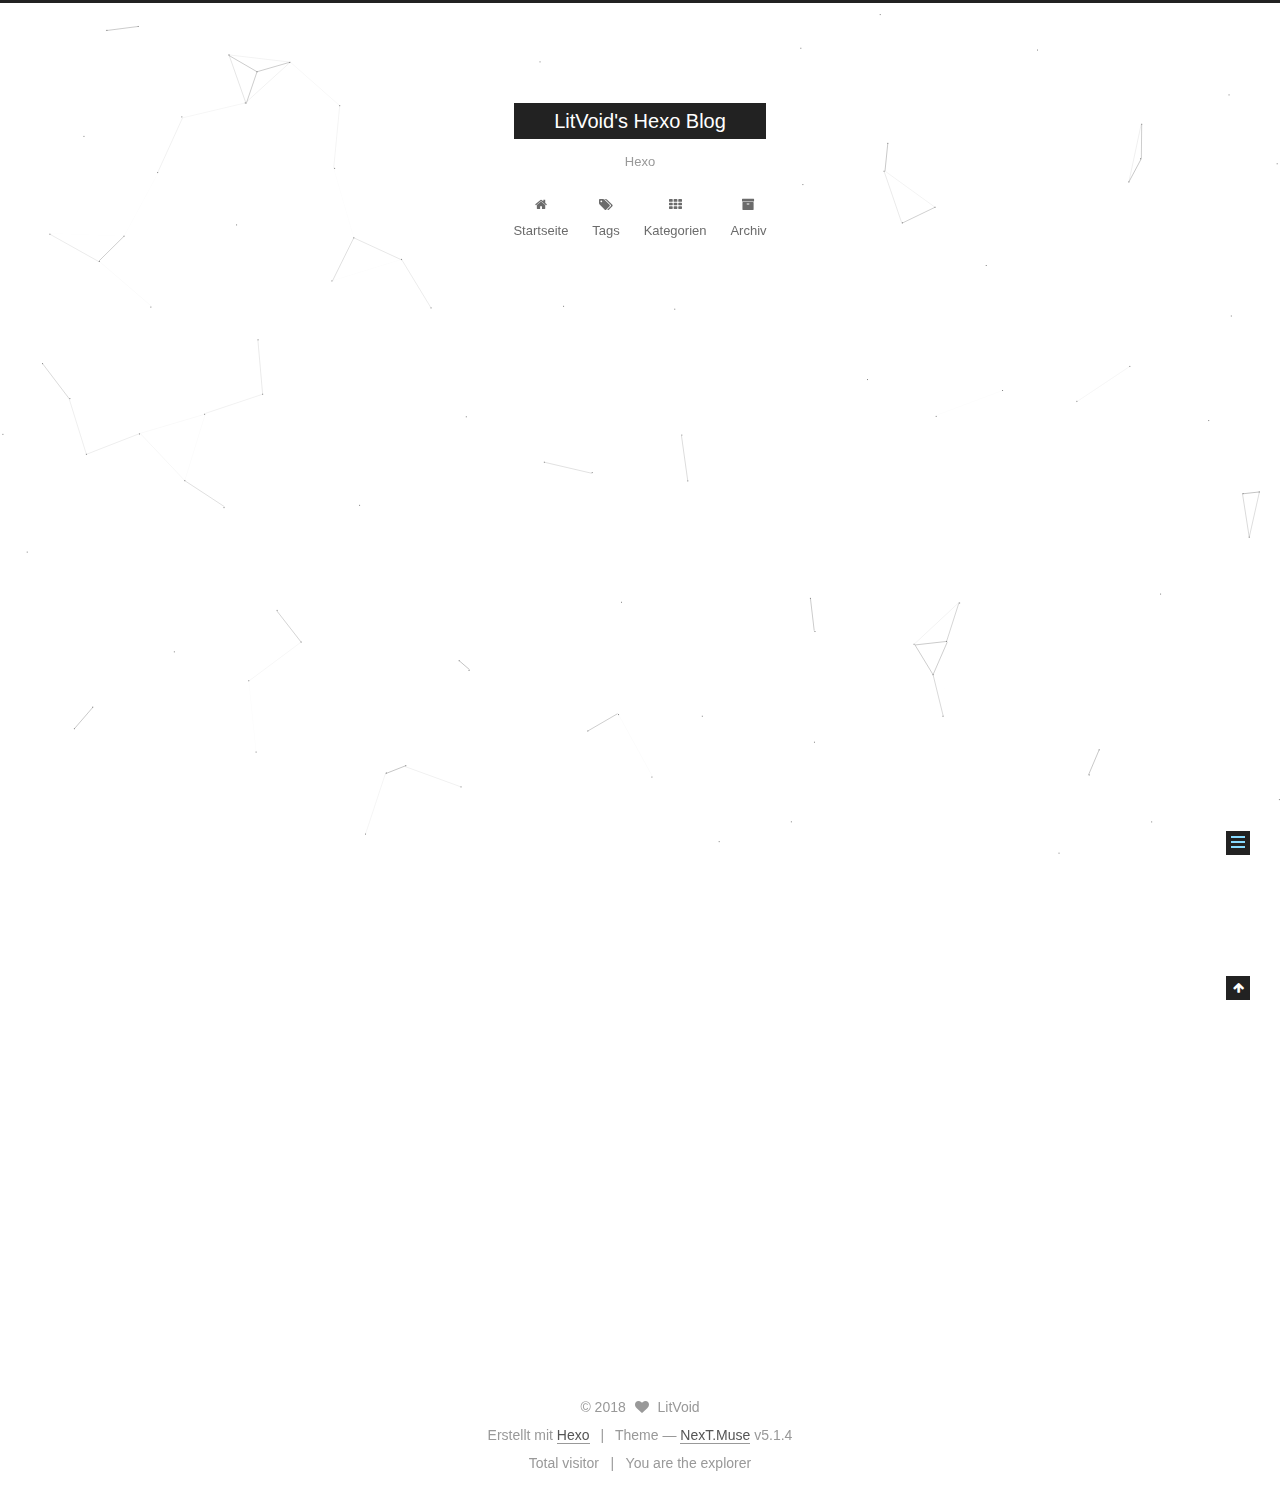
<file: 2018/02/01/hello-world/index.html>
<!DOCTYPE html>



  


<html class="theme-next muse use-motion" lang="zh-CN en-AU">
<head>
  <meta charset="UTF-8"/>
<meta http-equiv="X-UA-Compatible" content="IE=edge" />
<meta name="viewport" content="width=device-width, initial-scale=1, maximum-scale=1"/>
<meta name="theme-color" content="#222">









<meta http-equiv="Cache-Control" content="no-transform" />
<meta http-equiv="Cache-Control" content="no-siteapp" />
















  
  
  <link href="/lib/fancybox/source/jquery.fancybox.css?v=2.1.5" rel="stylesheet" type="text/css" />







<link href="/lib/font-awesome/css/font-awesome.min.css?v=4.6.2" rel="stylesheet" type="text/css" />

<link href="/css/main.css?v=5.1.4" rel="stylesheet" type="text/css" />


  <link rel="apple-touch-icon" sizes="180x180" href="/images/apple-touch-icon-next.png?v=5.1.4">


  <link rel="icon" type="image/png" sizes="32x32" href="/images/favicon-32x32-next.png?v=5.1.4">


  <link rel="icon" type="image/png" sizes="16x16" href="/images/favicon-16x16-next.png?v=5.1.4">


  <link rel="mask-icon" href="/images/logo.svg?v=5.1.4" color="#222">





  <meta name="keywords" content="Hexo, NexT" />





  <link rel="alternate" href="/atom.xml" title="LitVoid's Hexo Blog" type="application/atom+xml" />






<meta name="description" content="Welcome to Hexo! This is your very first post. Check documentation for more info. If you get any problems when using Hexo, you can find the answer in troubleshooting or you can ask me on GitHub. Quick">
<meta property="og:type" content="article">
<meta property="og:title" content="Hello World">
<meta property="og:url" content="http://hexo.litvoid.com/2018/02/01/hello-world/index.html">
<meta property="og:site_name" content="LitVoid&#39;s Hexo Blog">
<meta property="og:description" content="Welcome to Hexo! This is your very first post. Check documentation for more info. If you get any problems when using Hexo, you can find the answer in troubleshooting or you can ask me on GitHub. Quick">
<meta property="og:locale" content="zh-CN en-AU">
<meta property="og:updated_time" content="2018-02-01T20:31:44.791Z">
<meta name="twitter:card" content="summary">
<meta name="twitter:title" content="Hello World">
<meta name="twitter:description" content="Welcome to Hexo! This is your very first post. Check documentation for more info. If you get any problems when using Hexo, you can find the answer in troubleshooting or you can ask me on GitHub. Quick">



<script type="text/javascript" id="hexo.configurations">
  var NexT = window.NexT || {};
  var CONFIG = {
    root: '/',
    scheme: 'Muse',
    version: '5.1.4',
    sidebar: {"position":"left","display":"post","offset":12,"b2t":false,"scrollpercent":false,"onmobile":false},
    fancybox: true,
    tabs: true,
    motion: {"enable":true,"async":false,"transition":{"post_block":"fadeIn","post_header":"slideDownIn","post_body":"slideDownIn","coll_header":"slideLeftIn","sidebar":"slideUpIn"}},
    duoshuo: {
      userId: '0',
      author: 'Author'
    },
    algolia: {
      applicationID: '',
      apiKey: '',
      indexName: '',
      hits: {"per_page":10},
      labels: {"input_placeholder":"Search for Posts","hits_empty":"We didn't find any results for the search: ${query}","hits_stats":"${hits} results found in ${time} ms"}
    }
  };
</script>



  <link rel="canonical" href="http://hexo.litvoid.com/2018/02/01/hello-world/"/>





  <title>Hello World | LitVoid's Hexo Blog</title>
  








</head>

<body itemscope itemtype="http://schema.org/WebPage" lang="zh-CN en-AU">

  
  
    
  

  <div class="container sidebar-position-left page-post-detail">
    <div class="headband"></div>

    <header id="header" class="header" itemscope itemtype="http://schema.org/WPHeader">
      <div class="header-inner"><div class="site-brand-wrapper">
  <div class="site-meta ">
    

    <div class="custom-logo-site-title">
      <a href="/"  class="brand" rel="start">
        <span class="logo-line-before"><i></i></span>
        <span class="site-title">LitVoid's Hexo Blog</span>
        <span class="logo-line-after"><i></i></span>
      </a>
    </div>
      
        <p class="site-subtitle">Hexo</p>
      
  </div>

  <div class="site-nav-toggle">
    <button>
      <span class="btn-bar"></span>
      <span class="btn-bar"></span>
      <span class="btn-bar"></span>
    </button>
  </div>
</div>

<nav class="site-nav">
  

  
    <ul id="menu" class="menu">
      
        
        <li class="menu-item menu-item-home">
          <a href="/" rel="section">
            
              <i class="menu-item-icon fa fa-fw fa-home"></i> <br />
            
            Startseite
          </a>
        </li>
      
        
        <li class="menu-item menu-item-tags">
          <a href="/tags/" rel="section">
            
              <i class="menu-item-icon fa fa-fw fa-tags"></i> <br />
            
            Tags
          </a>
        </li>
      
        
        <li class="menu-item menu-item-categories">
          <a href="/categories/" rel="section">
            
              <i class="menu-item-icon fa fa-fw fa-th"></i> <br />
            
            Kategorien
          </a>
        </li>
      
        
        <li class="menu-item menu-item-archives">
          <a href="/archives/" rel="section">
            
              <i class="menu-item-icon fa fa-fw fa-archive"></i> <br />
            
            Archiv
          </a>
        </li>
      

      
    </ul>
  

  
</nav>



 </div>
    </header>

    <main id="main" class="main">
      <div class="main-inner">
        <div class="content-wrap">
          <div id="content" class="content">
            

  <div id="posts" class="posts-expand">
    

  

  
  
  

  <article class="post post-type-normal" itemscope itemtype="http://schema.org/Article">
  
  
  
  <div class="post-block">
    <link itemprop="mainEntityOfPage" href="http://hexo.litvoid.com/2018/02/01/hello-world/">

    <span hidden itemprop="author" itemscope itemtype="http://schema.org/Person">
      <meta itemprop="name" content="LitVoid">
      <meta itemprop="description" content="">
      <meta itemprop="image" content="/images/avatar.gif">
    </span>

    <span hidden itemprop="publisher" itemscope itemtype="http://schema.org/Organization">
      <meta itemprop="name" content="LitVoid's Hexo Blog">
    </span>

    
      <header class="post-header">

        
        
          <h1 class="post-title" itemprop="name headline">Hello World</h1>
        

        <div class="post-meta">
          <span class="post-time">
            
              <span class="post-meta-item-icon">
                <i class="fa fa-calendar-o"></i>
              </span>
              
                <span class="post-meta-item-text">Veröffentlicht am</span>
              
              <time title="Post created" itemprop="dateCreated datePublished" datetime="2018-02-01T13:31:44-07:00">
                2018-02-01
              </time>
            

            

            
          </span>

          

          
            
          

          
          

          

          

          

        </div>
      </header>
    

    
    
    
    <div class="post-body" itemprop="articleBody">

      
      

      
        <p>Welcome to <a href="https://hexo.io/" target="_blank" rel="noopener">Hexo</a>! This is your very first post. Check <a href="https://hexo.io/docs/" target="_blank" rel="noopener">documentation</a> for more info. If you get any problems when using Hexo, you can find the answer in <a href="https://hexo.io/docs/troubleshooting.html" target="_blank" rel="noopener">troubleshooting</a> or you can ask me on <a href="https://github.com/hexojs/hexo/issues" target="_blank" rel="noopener">GitHub</a>.</p>
<h2 id="Quick-Start"><a href="#Quick-Start" class="headerlink" title="Quick Start"></a>Quick Start</h2><h3 id="Create-a-new-post"><a href="#Create-a-new-post" class="headerlink" title="Create a new post"></a>Create a new post</h3><figure class="highlight bash"><table><tr><td class="gutter"><pre><span class="line">1</span><br></pre></td><td class="code"><pre><span class="line">$ hexo new <span class="string">"My New Post"</span></span><br></pre></td></tr></table></figure>
<p>More info: <a href="https://hexo.io/docs/writing.html" target="_blank" rel="noopener">Writing</a></p>
<h3 id="Run-server"><a href="#Run-server" class="headerlink" title="Run server"></a>Run server</h3><figure class="highlight bash"><table><tr><td class="gutter"><pre><span class="line">1</span><br></pre></td><td class="code"><pre><span class="line">$ hexo server</span><br></pre></td></tr></table></figure>
<p>More info: <a href="https://hexo.io/docs/server.html" target="_blank" rel="noopener">Server</a></p>
<h3 id="Generate-static-files"><a href="#Generate-static-files" class="headerlink" title="Generate static files"></a>Generate static files</h3><figure class="highlight bash"><table><tr><td class="gutter"><pre><span class="line">1</span><br></pre></td><td class="code"><pre><span class="line">$ hexo generate</span><br></pre></td></tr></table></figure>
<p>More info: <a href="https://hexo.io/docs/generating.html" target="_blank" rel="noopener">Generating</a></p>
<h3 id="Deploy-to-remote-sites"><a href="#Deploy-to-remote-sites" class="headerlink" title="Deploy to remote sites"></a>Deploy to remote sites</h3><figure class="highlight bash"><table><tr><td class="gutter"><pre><span class="line">1</span><br></pre></td><td class="code"><pre><span class="line">$ hexo deploy</span><br></pre></td></tr></table></figure>
<p>More info: <a href="https://hexo.io/docs/deployment.html" target="_blank" rel="noopener">Deployment</a></p>

      
    </div>
    
    
    

    

    

    

    <footer class="post-footer">
      

      
      
      

      
        <div class="post-nav">
          <div class="post-nav-next post-nav-item">
            
          </div>

          <span class="post-nav-divider"></span>

          <div class="post-nav-prev post-nav-item">
            
              <a href="/2018/02/03/The-first-step/" rel="prev" title="The First Step">
                The First Step <i class="fa fa-chevron-right"></i>
              </a>
            
          </div>
        </div>
      

      
      
    </footer>
  </div>
  
  
  
  </article>



    <div class="post-spread">
      
    </div>
  </div>


          </div>
          


          

  



        </div>
        
          
  
  <div class="sidebar-toggle">
    <div class="sidebar-toggle-line-wrap">
      <span class="sidebar-toggle-line sidebar-toggle-line-first"></span>
      <span class="sidebar-toggle-line sidebar-toggle-line-middle"></span>
      <span class="sidebar-toggle-line sidebar-toggle-line-last"></span>
    </div>
  </div>

  <aside id="sidebar" class="sidebar">
    
    <div class="sidebar-inner">

      

      
        <ul class="sidebar-nav motion-element">
          <li class="sidebar-nav-toc sidebar-nav-active" data-target="post-toc-wrap">
            Inhaltsverzeichnis
          </li>
          <li class="sidebar-nav-overview" data-target="site-overview-wrap">
            Übersicht
          </li>
        </ul>
      

      <section class="site-overview-wrap sidebar-panel">
        <div class="site-overview">
          <div class="site-author motion-element" itemprop="author" itemscope itemtype="http://schema.org/Person">
            
              <p class="site-author-name" itemprop="name">LitVoid</p>
              <p class="site-description motion-element" itemprop="description">Hexo Test</p>
          </div>

          <nav class="site-state motion-element">

            
              <div class="site-state-item site-state-posts">
              
                <a href="/archives/">
              
                  <span class="site-state-item-count">2</span>
                  <span class="site-state-item-name">Artikel</span>
                </a>
              </div>
            

            
              
              
              <div class="site-state-item site-state-categories">
                <a href="/categories/index.html">
                  <span class="site-state-item-count">1</span>
                  <span class="site-state-item-name">Kategorien</span>
                </a>
              </div>
            

            
              
              
              <div class="site-state-item site-state-tags">
                
                  <span class="site-state-item-count">2</span>
                  <span class="site-state-item-name">Tags</span>
                
              </div>
            

          </nav>

          
            <div class="feed-link motion-element">
              <a href="/atom.xml" rel="alternate">
                <i class="fa fa-rss"></i>
                RSS
              </a>
            </div>
          

          

          
          

          
          

          

        </div>
      </section>

      
      <!--noindex-->
        <section class="post-toc-wrap motion-element sidebar-panel sidebar-panel-active">
          <div class="post-toc">

            
              
            

            
              <div class="post-toc-content"><ol class="nav"><li class="nav-item nav-level-2"><a class="nav-link" href="#Quick-Start"><span class="nav-number">1.</span> <span class="nav-text">Quick Start</span></a><ol class="nav-child"><li class="nav-item nav-level-3"><a class="nav-link" href="#Create-a-new-post"><span class="nav-number">1.1.</span> <span class="nav-text">Create a new post</span></a></li><li class="nav-item nav-level-3"><a class="nav-link" href="#Run-server"><span class="nav-number">1.2.</span> <span class="nav-text">Run server</span></a></li><li class="nav-item nav-level-3"><a class="nav-link" href="#Generate-static-files"><span class="nav-number">1.3.</span> <span class="nav-text">Generate static files</span></a></li><li class="nav-item nav-level-3"><a class="nav-link" href="#Deploy-to-remote-sites"><span class="nav-number">1.4.</span> <span class="nav-text">Deploy to remote sites</span></a></li></ol></li></ol></div>
            

          </div>
        </section>
      <!--/noindex-->
      

      

    </div>
  </aside>


        
      </div>
    </main>

    <footer id="footer" class="footer">
      <div class="footer-inner">
        <div class="copyright">&copy; <span itemprop="copyrightYear">2018</span>
  <span class="with-love">
    <i class="fa fa-heart"></i>
  </span>
  <span class="author" itemprop="copyrightHolder">LitVoid</span>

  
</div>


  <div class="powered-by">Erstellt mit  <a class="theme-link" target="_blank" href="https://hexo.io">Hexo</a></div>



  <span class="post-meta-divider">|</span>



  <div class="theme-info">Theme &mdash; <a class="theme-link" target="_blank" href="https://github.com/iissnan/hexo-theme-next">NexT.Muse</a> v5.1.4</div>



  <div class="footer-custom"><script async src="https://dn-lbstatics.qbox.me/busuanzi/2.3/busuanzi.pure.mini.js"></script>Total visitor <span id="busuanzi_value_site_pv"></span> &nbsp | &nbsp You are the <span id="busuanzi_value_site_uv"></span> explorer</div>


        







        
      </div>
    </footer>

    
      <div class="back-to-top">
        <i class="fa fa-arrow-up"></i>
        
      </div>
    

    

  </div>

  

<script type="text/javascript">
  if (Object.prototype.toString.call(window.Promise) !== '[object Function]') {
    window.Promise = null;
  }
</script>









  


  











  
  
    <script type="text/javascript" src="/lib/jquery/index.js?v=2.1.3"></script>
  

  
  
    <script type="text/javascript" src="/lib/fastclick/lib/fastclick.min.js?v=1.0.6"></script>
  

  
  
    <script type="text/javascript" src="/lib/jquery_lazyload/jquery.lazyload.js?v=1.9.7"></script>
  

  
  
    <script type="text/javascript" src="/lib/velocity/velocity.min.js?v=1.2.1"></script>
  

  
  
    <script type="text/javascript" src="/lib/velocity/velocity.ui.min.js?v=1.2.1"></script>
  

  
  
    <script type="text/javascript" src="/lib/fancybox/source/jquery.fancybox.pack.js?v=2.1.5"></script>
  

  
  
    <script type="text/javascript" src="/lib/canvas-nest/canvas-nest.min.js"></script>
  


  


  <script type="text/javascript" src="/js/src/utils.js?v=5.1.4"></script>

  <script type="text/javascript" src="/js/src/motion.js?v=5.1.4"></script>



  
  

  
  <script type="text/javascript" src="/js/src/scrollspy.js?v=5.1.4"></script>
<script type="text/javascript" src="/js/src/post-details.js?v=5.1.4"></script>



  


  <script type="text/javascript" src="/js/src/bootstrap.js?v=5.1.4"></script>



  


  




	





  





  












  





  

  

  

  
  

  

  

  

</body>
</html>
</file>
<file: css/main.css>
/* normalize.css v3.0.2 | MIT License | git.io/normalize */
html {
  font-family: sans-serif; /* 1 */
  -ms-text-size-adjust: 100%; /* 2 */
  -webkit-text-size-adjust: 100%; /* 2 */
}
body {
  margin: 0;
}
article,
aside,
details,
figcaption,
figure,
footer,
header,
hgroup,
main,
menu,
nav,
section,
summary {
  display: block;
}
audio,
canvas,
progress,
video {
  display: inline-block; /* 1 */
  vertical-align: baseline; /* 2 */
}
audio:not([controls]) {
  display: none;
  height: 0;
}
[hidden],
template {
  display: none;
}
a {
  background-color: transparent;
}
a:active,
a:hover {
  outline: 0;
}
abbr[title] {
  border-bottom: 1px dotted;
}
b,
strong {
  font-weight: bold;
}
dfn {
  font-style: italic;
}
h1 {
  font-size: 2em;
  margin: 0.67em 0;
}
mark {
  background: #ff0;
  color: #000;
}
small {
  font-size: 80%;
}
sub,
sup {
  font-size: 75%;
  line-height: 0;
  position: relative;
  vertical-align: baseline;
}
sup {
  top: -0.5em;
}
sub {
  bottom: -0.25em;
}
img {
  border: 0;
}
svg:not(:root) {
  overflow: hidden;
}
figure {
  margin: 1em 40px;
}
hr {
  -moz-box-sizing: content-box;
  box-sizing: content-box;
  height: 0;
}
pre {
  overflow: auto;
}
code,
kbd,
pre,
samp {
  font-family: monospace, monospace;
  font-size: 1em;
}
button,
input,
optgroup,
select,
textarea {
  color: inherit; /* 1 */
  font: inherit; /* 2 */
  margin: 0; /* 3 */
}
button {
  overflow: visible;
}
button,
select {
  text-transform: none;
}
button,
html input[type="button"],
input[type="reset"],
input[type="submit"] {
  -webkit-appearance: button; /* 2 */
  cursor: pointer; /* 3 */
}
button[disabled],
html input[disabled] {
  cursor: default;
}
button::-moz-focus-inner,
input::-moz-focus-inner {
  border: 0;
  padding: 0;
}
input {
  line-height: normal;
}
input[type="checkbox"],
input[type="radio"] {
  box-sizing: border-box; /* 1 */
  padding: 0; /* 2 */
}
input[type="number"]::-webkit-inner-spin-button,
input[type="number"]::-webkit-outer-spin-button {
  height: auto;
}
input[type="search"] {
  -webkit-appearance: textfield; /* 1 */
  -moz-box-sizing: content-box;
  -webkit-box-sizing: content-box; /* 2 */
  box-sizing: content-box;
}
input[type="search"]::-webkit-search-cancel-button,
input[type="search"]::-webkit-search-decoration {
  -webkit-appearance: none;
}
fieldset {
  border: 1px solid #c0c0c0;
  margin: 0 2px;
  padding: 0.35em 0.625em 0.75em;
}
legend {
  border: 0; /* 1 */
  padding: 0; /* 2 */
}
textarea {
  overflow: auto;
}
optgroup {
  font-weight: bold;
}
table {
  border-collapse: collapse;
  border-spacing: 0;
}
td,
th {
  padding: 0;
}
::selection {
  background: #262a30;
  color: #fff;
}
body {
  position: relative;
  font-family: 'Lato', "PingFang SC", "Microsoft YaHei", sans-serif;
  font-size: 14px;
  line-height: 2;
  color: #555;
  background: #fff;
}
@media (max-width: 767px) {
  body {
    padding-right: 0 !important;
  }
}
@media (min-width: 768px) and (max-width: 991px) {
  body {
    padding-right: 0 !important;
  }
}
@media (min-width: 1600px) {
  body {
    font-size: 16px;
  }
}
h1,
h2,
h3,
h4,
h5,
h6 {
  margin: 0;
  padding: 0;
  font-weight: bold;
  line-height: 1.5;
  font-family: 'Lato', "PingFang SC", "Microsoft YaHei", sans-serif;
}
h2,
h3,
h4,
h5,
h6 {
  margin: 20px 0 15px;
}
h1 {
  font-size: 22px;
}
@media (max-width: 767px) {
  h1 {
    font-size: 18px;
  }
}
h2 {
  font-size: 20px;
}
@media (max-width: 767px) {
  h2 {
    font-size: 16px;
  }
}
h3 {
  font-size: 18px;
}
@media (max-width: 767px) {
  h3 {
    font-size: 14px;
  }
}
h4 {
  font-size: 16px;
}
@media (max-width: 767px) {
  h4 {
    font-size: 12px;
  }
}
h5 {
  font-size: 14px;
}
@media (max-width: 767px) {
  h5 {
    font-size: 10px;
  }
}
h6 {
  font-size: 12px;
}
@media (max-width: 767px) {
  h6 {
    font-size: 8px;
  }
}
p {
  margin: 0 0 20px 0;
}
a {
  color: #555;
  text-decoration: none;
  outline: none;
  border-bottom: 1px solid #999;
  word-wrap: break-word;
}
a:hover {
  color: #222;
  border-bottom-color: #222;
}
blockquote {
  margin: 0;
  padding: 0;
}
img {
  display: block;
  margin: auto;
  max-width: 100%;
  height: auto;
}
hr {
  margin: 40px 0;
  height: 3px;
  border: none;
  background-color: #ddd;
  background-image: repeating-linear-gradient(-45deg, #fff, #fff 4px, transparent 4px, transparent 8px);
}
blockquote {
  padding: 0 15px;
  color: #666;
  border-left: 4px solid #ddd;
}
blockquote cite::before {
  content: "-";
  padding: 0 5px;
}
dt {
  font-weight: 700;
}
dd {
  margin: 0;
  padding: 0;
}
kbd {
  border: 1px solid #ccc;
  border-radius: 0.2em;
  box-shadow: 0.1em 0.1em 0.2em rgba(0,0,0,0.1);
  background-color: #f9f9f9;
  font-family: inherit;
  background-image: -webkit-linear-gradient(top, #eee, #fff, #eee);
  padding: 0.1em 0.3em;
  white-space: nowrap;
}
.text-left {
  text-align: left;
}
.text-center {
  text-align: center;
}
.text-right {
  text-align: right;
}
.text-justify {
  text-align: justify;
}
.text-nowrap {
  white-space: nowrap;
}
.text-lowercase {
  text-transform: lowercase;
}
.text-uppercase {
  text-transform: uppercase;
}
.text-capitalize {
  text-transform: capitalize;
}
.center-block {
  display: block;
  margin-left: auto;
  margin-right: auto;
}
.clearfix:before,
.clearfix:after {
  content: " ";
  display: table;
}
.clearfix:after {
  clear: both;
}
.pullquote {
  width: 45%;
}
.pullquote.left {
  float: left;
  margin-left: 5px;
  margin-right: 10px;
}
.pullquote.right {
  float: right;
  margin-left: 10px;
  margin-right: 5px;
}
.affix.affix.affix {
  position: fixed;
}
.translation {
  margin-top: -20px;
  font-size: 14px;
  color: #999;
}
.scrollbar-measure {
  width: 100px;
  height: 100px;
  overflow: scroll;
  position: absolute;
  top: -9999px;
}
.use-motion .motion-element {
  opacity: 0;
}
table {
  margin: 20px 0;
  width: 100%;
  border-collapse: collapse;
  border-spacing: 0;
  border: 1px solid #ddd;
  font-size: 14px;
  table-layout: fixed;
  word-wrap: break-all;
}
table>tbody>tr:nth-of-type(odd) {
  background-color: #f9f9f9;
}
table>tbody>tr:hover {
  background-color: #f5f5f5;
}
caption,
th,
td {
  padding: 8px;
  text-align: left;
  vertical-align: middle;
  font-weight: normal;
}
th,
td {
  border-bottom: 3px solid #ddd;
  border-right: 1px solid #eee;
}
th {
  padding-bottom: 10px;
  font-weight: 700;
}
td {
  border-bottom-width: 1px;
}
html,
body {
  height: 100%;
}
.container {
  position: relative;
  min-height: 100%;
}
.header-inner {
  margin: 0 auto;
  padding: 100px 0 70px;
  width: 700px;
}
@media (min-width: 1600px) {
  .container .header-inner {
    width: 900px;
  }
}
.main {
  padding-bottom: 150px;
}
.main-inner {
  margin: 0 auto;
  width: 700px;
}
@media (min-width: 1600px) {
  .container .main-inner {
    width: 900px;
  }
}
.footer {
  position: absolute;
  left: 0;
  bottom: 0;
  width: 100%;
  min-height: 50px;
}
.footer-inner {
  box-sizing: border-box;
  margin: 20px auto;
  width: 700px;
}
@media (min-width: 1600px) {
  .container .footer-inner {
    width: 900px;
  }
}
pre,
.highlight {
  overflow: auto;
  margin: 20px 0;
  padding: 0;
  font-size: 13px;
  color: #4d4d4c;
  background: #f7f7f7;
  line-height: 1.6;
}
pre,
code {
  font-family: consolas, Menlo, "PingFang SC", "Microsoft YaHei", monospace;
}
code {
  padding: 2px 4px;
  word-wrap: break-word;
  color: #555;
  background: #eee;
  border-radius: 3px;
  font-size: 13px;
}
pre {
  padding: 10px;
}
pre code {
  padding: 0;
  color: #4d4d4c;
  background: none;
  text-shadow: none;
}
.highlight {
  border-radius: 1px;
}
.highlight pre {
  border: none;
  margin: 0;
  padding: 10px 0;
}
.highlight table {
  margin: 0;
  width: auto;
  border: none;
}
.highlight td {
  border: none;
  padding: 0;
}
.highlight figcaption {
  font-size: 1em;
  color: #4d4d4c;
  line-height: 1em;
  margin-bottom: 1em;
}
.highlight figcaption:before,
.highlight figcaption:after {
  content: " ";
  display: table;
}
.highlight figcaption:after {
  clear: both;
}
.highlight figcaption a {
  float: right;
  color: #4d4d4c;
}
.highlight figcaption a:hover {
  border-bottom-color: #4d4d4c;
}
.highlight .gutter pre {
  padding-left: 10px;
  padding-right: 10px;
  color: #869194;
  text-align: right;
  background-color: #eff2f3;
}
.highlight .code pre {
  width: 100%;
  padding-left: 10px;
  padding-right: 10px;
  background-color: #f7f7f7;
}
.highlight .line {
  height: 20px;
}
.gutter {
  -webkit-user-select: none;
  -moz-user-select: none;
  -ms-user-select: none;
  user-select: none;
}
.gist table {
  width: auto;
}
.gist table td {
  border: none;
}
pre .deletion {
  background: #fdd;
}
pre .addition {
  background: #dfd;
}
pre .meta {
  color: #8959a8;
}
pre .comment {
  color: #8e908c;
}
pre .variable,
pre .attribute,
pre .tag,
pre .regexp,
pre .ruby .constant,
pre .xml .tag .title,
pre .xml .pi,
pre .xml .doctype,
pre .html .doctype,
pre .css .id,
pre .css .class,
pre .css .pseudo {
  color: #c82829;
}
pre .number,
pre .preprocessor,
pre .built_in,
pre .literal,
pre .params,
pre .constant,
pre .command {
  color: #f5871f;
}
pre .ruby .class .title,
pre .css .rules .attribute,
pre .string,
pre .value,
pre .inheritance,
pre .header,
pre .ruby .symbol,
pre .xml .cdata,
pre .special,
pre .number,
pre .formula {
  color: #718c00;
}
pre .title,
pre .css .hexcolor {
  color: #3e999f;
}
pre .function,
pre .python .decorator,
pre .python .title,
pre .ruby .function .title,
pre .ruby .title .keyword,
pre .perl .sub,
pre .javascript .title,
pre .coffeescript .title {
  color: #4271ae;
}
pre .keyword,
pre .javascript .function {
  color: #8959a8;
}
.full-image.full-image.full-image.full-image {
  border: none;
  max-width: 100%;
  width: auto;
  margin: 20px auto 25px;
}
@media (min-width: 992px) {
  .full-image.full-image.full-image.full-image {
    max-width: none;
    width: 110%;
    margin: 25px -5%;
  }
}
.blockquote-center,
.page-home .post-type-quote blockquote,
.page-post-detail .post-type-quote blockquote {
  position: relative;
  margin: 40px 0;
  padding: 0;
  border-left: none;
  text-align: center;
}
.blockquote-center::before,
.page-home .post-type-quote blockquote::before,
.page-post-detail .post-type-quote blockquote::before,
.blockquote-center::after,
.page-home .post-type-quote blockquote::after,
.page-post-detail .post-type-quote blockquote::after {
  position: absolute;
  content: ' ';
  display: block;
  width: 100%;
  height: 24px;
  opacity: 0.2;
  background-repeat: no-repeat;
  background-position: 0 -6px;
  background-size: 22px 22px;
}
.blockquote-center::before,
.page-home .post-type-quote blockquote::before,
.page-post-detail .post-type-quote blockquote::before {
  top: -20px;
  background-image: url("../images/quote-l.svg");
  border-top: 1px solid #ccc;
}
.blockquote-center::after,
.page-home .post-type-quote blockquote::after,
.page-post-detail .post-type-quote blockquote::after {
  bottom: -20px;
  background-image: url("../images/quote-r.svg");
  border-bottom: 1px solid #ccc;
  background-position: 100% 8px;
}
.blockquote-center p,
.page-home .post-type-quote blockquote p,
.page-post-detail .post-type-quote blockquote p,
.blockquote-center div,
.page-home .post-type-quote blockquote div,
.page-post-detail .post-type-quote blockquote div {
  text-align: center;
}
.post .post-body .group-picture img {
  box-sizing: border-box;
  padding: 0 3px;
  border: none;
}
.post .group-picture-row {
  overflow: hidden;
  margin-top: 6px;
}
.post .group-picture-row:first-child {
  margin-top: 0;
}
.post .group-picture-column {
  float: left;
}
.page-post-detail .post-body .group-picture-column {
  float: none;
  margin-top: 10px;
  width: auto !important;
}
.page-post-detail .post-body .group-picture-column img {
  margin: 0 auto;
}
.page-archive .group-picture-container {
  overflow: hidden;
}
.page-archive .group-picture-row {
  float: left;
}
.page-archive .group-picture-row:first-child {
  margin-top: 6px;
}
.page-archive .group-picture-column {
  max-width: 150px;
  max-height: 150px;
}
.post-body .note {
  position: relative;
  padding: 15px;
  margin-bottom: 20px;
  border: 1px solid #eee;
  border-left-width: 5px;
  border-radius: 3px;
}
.post-body .note h2,
.post-body .note h3,
.post-body .note h4,
.post-body .note h5,
.post-body .note h6 {
  margin-top: 0;
  margin-bottom: 0;
  border-bottom: initial;
  padding-top: 0 !important;
}
.post-body .note p:first-child,
.post-body .note ul:first-child,
.post-body .note ol:first-child,
.post-body .note table:first-child,
.post-body .note pre:first-child,
.post-body .note blockquote:first-child {
  margin-top: 0;
}
.post-body .note p:last-child,
.post-body .note ul:last-child,
.post-body .note ol:last-child,
.post-body .note table:last-child,
.post-body .note pre:last-child,
.post-body .note blockquote:last-child {
  margin-bottom: 0;
}
.post-body .note.default {
  border-left-color: #777;
}
.post-body .note.default h2,
.post-body .note.default h3,
.post-body .note.default h4,
.post-body .note.default h5,
.post-body .note.default h6 {
  color: #777;
}
.post-body .note.primary {
  border-left-color: #6f42c1;
}
.post-body .note.primary h2,
.post-body .note.primary h3,
.post-body .note.primary h4,
.post-body .note.primary h5,
.post-body .note.primary h6 {
  color: #6f42c1;
}
.post-body .note.info {
  border-left-color: #428bca;
}
.post-body .note.info h2,
.post-body .note.info h3,
.post-body .note.info h4,
.post-body .note.info h5,
.post-body .note.info h6 {
  color: #428bca;
}
.post-body .note.success {
  border-left-color: #5cb85c;
}
.post-body .note.success h2,
.post-body .note.success h3,
.post-body .note.success h4,
.post-body .note.success h5,
.post-body .note.success h6 {
  color: #5cb85c;
}
.post-body .note.warning {
  border-left-color: #f0ad4e;
}
.post-body .note.warning h2,
.post-body .note.warning h3,
.post-body .note.warning h4,
.post-body .note.warning h5,
.post-body .note.warning h6 {
  color: #f0ad4e;
}
.post-body .note.danger {
  border-left-color: #d9534f;
}
.post-body .note.danger h2,
.post-body .note.danger h3,
.post-body .note.danger h4,
.post-body .note.danger h5,
.post-body .note.danger h6 {
  color: #d9534f;
}
.post-body .label {
  display: inline;
  padding: 0 2px;
  white-space: nowrap;
}
.post-body .label.default {
  background-color: #f0f0f0;
}
.post-body .label.primary {
  background-color: #efe6f7;
}
.post-body .label.info {
  background-color: #e5f2f8;
}
.post-body .label.success {
  background-color: #e7f4e9;
}
.post-body .label.warning {
  background-color: #fcf6e1;
}
.post-body .label.danger {
  background-color: #fae8eb;
}
.post-body .tabs {
  position: relative;
  display: block;
  margin-bottom: 20px;
  padding-top: 10px;
}
.post-body .tabs ul.nav-tabs {
  margin: 0;
  padding: 0;
  display: flex;
  margin-bottom: -1px;
}
@media (max-width: 413px) {
  .post-body .tabs ul.nav-tabs {
    display: block;
    margin-bottom: 5px;
  }
}
.post-body .tabs ul.nav-tabs li.tab {
  list-style-type: none !important;
  margin: 0 0.25em 0 0;
  border-top: 3px solid transparent;
  border-left: 1px solid transparent;
  border-right: 1px solid transparent;
}
@media (max-width: 413px) {
  .post-body .tabs ul.nav-tabs li.tab {
    margin: initial;
    border-top: 1px solid transparent;
    border-left: 3px solid transparent;
    border-right: 1px solid transparent;
    border-bottom: 1px solid transparent;
  }
}
.post-body .tabs ul.nav-tabs li.tab a {
  outline: 0;
  border-bottom: initial;
  display: block;
  line-height: 1.8em;
  padding: 0.25em 0.75em;
  transition-duration: 0.2s;
  transition-timing-function: ease-out;
  transition-delay: 0s;
}
.post-body .tabs ul.nav-tabs li.tab a i {
  width: 1.285714285714286em;
}
.post-body .tabs ul.nav-tabs li.tab.active {
  border-top: 3px solid #fc6423;
  border-left: 1px solid #ddd;
  border-right: 1px solid #ddd;
  background-color: #fff;
}
@media (max-width: 413px) {
  .post-body .tabs ul.nav-tabs li.tab.active {
    border-top: 1px solid #ddd;
    border-left: 3px solid #fc6423;
    border-right: 1px solid #ddd;
    border-bottom: 1px solid #ddd;
  }
}
.post-body .tabs ul.nav-tabs li.tab.active a {
  cursor: default;
  color: #555;
}
.post-body .tabs .tab-content {
  background-color: #fff;
}
.post-body .tabs .tab-content .tab-pane {
  border: 1px solid #ddd;
  padding: 20px 20px 0 20px;
}
.post-body .tabs .tab-content .tab-pane:not(.active) {
  display: none !important;
}
.post-body .tabs .tab-content .tab-pane.active {
  display: block !important;
}
.btn {
  display: inline-block;
  padding: 0 20px;
  font-size: 14px;
  color: #fff;
  background: #222;
  border: 2px solid #222;
  text-decoration: none;
  border-radius: 0;
  transition-property: background-color;
  transition-duration: 0.2s;
  transition-timing-function: ease-in-out;
  transition-delay: 0s;
  line-height: 2;
}
.btn:hover {
  border-color: #222;
  color: #222;
  background: #fff;
}
.btn +.btn {
  margin: 0 0 8px 8px;
}
.btn .fa-fw {
  width: 1.285714285714286em;
  text-align: left;
}
.btn-bar {
  display: block;
  width: 22px;
  height: 2px;
  background: #555;
  border-radius: 1px;
}
.btn-bar+.btn-bar {
  margin-top: 4px;
}
.pagination {
  margin: 120px 0 40px;
  text-align: center;
  border-top: 1px solid #eee;
}
.page-number-basic,
.pagination .prev,
.pagination .next,
.pagination .page-number,
.pagination .space {
  display: inline-block;
  position: relative;
  top: -1px;
  margin: 0 10px;
  padding: 0 11px;
}
@media (max-width: 767px) {
  .page-number-basic,
  .pagination .prev,
  .pagination .next,
  .pagination .page-number,
  .pagination .space {
    margin: 0 5px;
  }
}
.pagination .prev,
.pagination .next,
.pagination .page-number {
  border-bottom: 0;
  border-top: 1px solid #eee;
  transition-property: border-color;
  transition-duration: 0.2s;
  transition-timing-function: ease-in-out;
  transition-delay: 0s;
}
.pagination .prev:hover,
.pagination .next:hover,
.pagination .page-number:hover {
  border-top-color: #222;
}
.pagination .space {
  padding: 0;
  margin: 0;
}
.pagination .prev {
  margin-left: 0;
}
.pagination .next {
  margin-right: 0;
}
.pagination .page-number.current {
  color: #fff;
  background: #ccc;
  border-top-color: #ccc;
}
@media (max-width: 767px) {
  .pagination {
    border-top: none;
  }
  .pagination .prev,
  .pagination .next,
  .pagination .page-number {
    margin-bottom: 10px;
    border-top: 0;
    border-bottom: 1px solid #eee;
    padding: 0 10px;
  }
  .pagination .prev:hover,
  .pagination .next:hover,
  .pagination .page-number:hover {
    border-bottom-color: #222;
  }
}
.comments {
  margin: 60px 20px 0;
}
.tag-cloud {
  text-align: center;
}
.tag-cloud a {
  display: inline-block;
  margin: 10px;
}
.back-to-top {
  box-sizing: border-box;
  position: fixed;
  bottom: -100px;
  right: 30px;
  z-index: 1050;
  padding: 0 6px;
  width: 24px;
  background: #222;
  font-size: 12px;
  opacity: 1;
  color: #fff;
  cursor: pointer;
  text-align: center;
  -webkit-transform: translateZ(0);
  transition-property: bottom;
  transition-duration: 0.2s;
  transition-timing-function: ease-in-out;
  transition-delay: 0s;
}
@media (min-width: 768px) and (max-width: 991px) {
  .back-to-top {
    display: none !important;
  }
}
@media (max-width: 767px) {
  .back-to-top {
    display: none !important;
  }
}
.back-to-top.back-to-top-on {
  bottom: 19px;
}
.header {
  background: transparent;
}
.header-inner {
  position: relative;
}
.headband {
  height: 3px;
  background: #222;
}
.site-meta {
  margin: 0;
  text-align: center;
}
@media (max-width: 767px) {
  .site-meta {
    text-align: center;
  }
}
.brand {
  position: relative;
  display: inline-block;
  padding: 0 40px;
  color: #fff;
  background: #222;
  border-bottom: none;
}
.brand:hover {
  color: #fff;
}
.logo {
  display: inline-block;
  margin-right: 5px;
  line-height: 36px;
  vertical-align: top;
}
.site-title {
  display: inline-block;
  vertical-align: top;
  line-height: 36px;
  font-size: 20px;
  font-weight: normal;
  font-family: 'Lato', "PingFang SC", "Microsoft YaHei", sans-serif;
}
.site-subtitle {
  margin-top: 10px;
  font-size: 13px;
  color: #999;
}
.use-motion .brand {
  opacity: 0;
}
.use-motion .logo,
.use-motion .site-title,
.use-motion .site-subtitle {
  opacity: 0;
  position: relative;
  top: -10px;
}
.site-nav-toggle {
  display: none;
  position: absolute;
  top: 10px;
  left: 10px;
}
@media (max-width: 767px) {
  .site-nav-toggle {
    display: block;
  }
}
.site-nav-toggle button {
  margin-top: 2px;
  padding: 9px 10px;
  background: transparent;
  border: none;
}
@media (max-width: 767px) {
  .site-nav {
    display: none;
    margin: 0 -10px;
    padding: 0 10px;
    clear: both;
    border-top: 1px solid #ddd;
  }
}
@media (min-width: 768px) and (max-width: 991px) {
  .site-nav {
    display: block !important;
  }
}
@media (min-width: 992px) {
  .site-nav {
    display: block !important;
  }
}
.menu {
  margin-top: 20px;
  padding-left: 0;
  text-align: center;
}
.menu .menu-item {
  display: inline-block;
  margin: 0 10px;
  list-style: none;
}
@media screen and (max-width: 767px) {
  .menu .menu-item {
    margin-top: 10px;
  }
}
.menu .menu-item a {
  display: block;
  font-size: 13px;
  line-height: inherit;
  border-bottom: 1px solid transparent;
  transition-property: border-color;
  transition-duration: 0.2s;
  transition-timing-function: ease-in-out;
  transition-delay: 0s;
}
.menu .menu-item a:hover {
  border-bottom-color: #222;
}
.menu .menu-item .fa {
  margin-right: 5px;
}
.use-motion .menu-item {
  opacity: 0;
}
.post-body {
  font-family: 'Lato', "PingFang SC", "Microsoft YaHei", sans-serif;
}
@media (max-width: 767px) {
  .post-body {
    word-break: break-word;
  }
}
.post-body .fancybox img {
  display: block !important;
  margin: 0 auto;
  cursor: pointer;
  cursor: zoom-in;
  cursor: -webkit-zoom-in;
}
.post-body .image-caption,
.post-body .figure .caption {
  margin: -20px auto 15px;
  text-align: center;
  font-size: 14px;
  color: #999;
  font-weight: bold;
  line-height: 1;
}
.post-sticky-flag {
  display: inline-block;
  font-size: 16px;
  -ms-transform: rotate(30deg);
  -webkit-transform: rotate(30deg);
  -moz-transform: rotate(30deg);
  -ms-transform: rotate(30deg);
  -o-transform: rotate(30deg);
  transform: rotate(30deg);
}
.use-motion .post-block,
.use-motion .pagination,
.use-motion .comments {
  opacity: 0;
}
.use-motion .post-header {
  opacity: 0;
}
.use-motion .post-body {
  opacity: 0;
}
.use-motion .collection-title {
  opacity: 0;
}
.posts-expand {
  padding-top: 40px;
}
@media (max-width: 767px) {
  .posts-expand {
    margin: 0 20px;
  }
  .post-body pre .gutter pre {
    padding-right: 10px;
  }
  .post-body .highlight {
    margin-left: 0px;
    margin-right: 0px;
    padding: 0;
  }
  .post-body .highlight .gutter pre {
    padding-right: 10px;
  }
}
@media (min-width: 992px) {
  .posts-expand .post-body {
    text-align: justify;
  }
}
.posts-expand .post-body h2,
.posts-expand .post-body h3,
.posts-expand .post-body h4,
.posts-expand .post-body h5,
.posts-expand .post-body h6 {
  padding-top: 10px;
}
.posts-expand .post-body h2 .header-anchor,
.posts-expand .post-body h3 .header-anchor,
.posts-expand .post-body h4 .header-anchor,
.posts-expand .post-body h5 .header-anchor,
.posts-expand .post-body h6 .header-anchor {
  float: right;
  margin-left: 10px;
  color: #ccc;
  border-bottom-style: none;
  visibility: hidden;
}
.posts-expand .post-body h2 .header-anchor:hover,
.posts-expand .post-body h3 .header-anchor:hover,
.posts-expand .post-body h4 .header-anchor:hover,
.posts-expand .post-body h5 .header-anchor:hover,
.posts-expand .post-body h6 .header-anchor:hover {
  color: inherit;
}
.posts-expand .post-body h2:hover .header-anchor,
.posts-expand .post-body h3:hover .header-anchor,
.posts-expand .post-body h4:hover .header-anchor,
.posts-expand .post-body h5:hover .header-anchor,
.posts-expand .post-body h6:hover .header-anchor {
  visibility: visible;
}
.posts-expand .post-body ul li {
  list-style: circle;
}
.posts-expand .post-body img {
  box-sizing: border-box;
  margin: auto;
  padding: 3px;
  border: 1px solid #ddd;
}
.posts-expand .post-body .fancybox img {
  margin: 0 auto 25px;
}
@media (max-width: 767px) {
  .posts-collapse {
    margin: 0 20px;
  }
  .posts-collapse .post-title,
  .posts-collapse .post-meta {
    display: block;
    width: auto;
    text-align: left;
  }
}
.posts-collapse {
  position: relative;
  z-index: 1010;
  margin-left: 55px;
}
.posts-collapse::after {
  content: " ";
  position: absolute;
  top: 20px;
  left: 0;
  margin-left: -2px;
  width: 4px;
  height: 100%;
  background: #f5f5f5;
  z-index: -1;
}
@media (max-width: 767px) {
  .posts-collapse {
    margin: 0 20px;
  }
}
.posts-collapse .collection-title {
  position: relative;
  margin: 60px 0;
}
.posts-collapse .collection-title h1,
.posts-collapse .collection-title h2 {
  margin-left: 20px;
}
.posts-collapse .collection-title small {
  color: #bbb;
  margin-left: 5px;
}
.posts-collapse .collection-title::before {
  content: " ";
  position: absolute;
  left: 0;
  top: 50%;
  margin-left: -4px;
  margin-top: -4px;
  width: 8px;
  height: 8px;
  background: #bbb;
  border-radius: 50%;
}
.posts-collapse .post {
  margin: 30px 0;
}
.posts-collapse .post-header {
  position: relative;
  transition-duration: 0.2s;
  transition-timing-function: ease-in-out;
  transition-delay: 0s;
  transition-property: border;
  border-bottom: 1px dashed #ccc;
}
.posts-collapse .post-header::before {
  content: " ";
  position: absolute;
  left: 0;
  top: 12px;
  width: 6px;
  height: 6px;
  margin-left: -4px;
  background: #bbb;
  border-radius: 50%;
  border: 1px solid #fff;
  transition-duration: 0.2s;
  transition-timing-function: ease-in-out;
  transition-delay: 0s;
  transition-property: background;
}
.posts-collapse .post-header:hover {
  border-bottom-color: #666;
}
.posts-collapse .post-header:hover::before {
  background: #222;
}
.posts-collapse .post-meta {
  position: absolute;
  font-size: 12px;
  left: 20px;
  top: 5px;
}
.posts-collapse .post-comments-count {
  display: none;
}
.posts-collapse .post-title {
  margin-left: 60px;
  font-size: 16px;
  font-weight: normal;
  line-height: inherit;
}
.posts-collapse .post-title::after {
  margin-left: 3px;
  opacity: 0.6;
}
.posts-collapse .post-title a {
  color: #666;
  border-bottom: none;
}
.page-home .post-type-quote .post-header,
.page-post-detail .post-type-quote .post-header,
.page-home .post-type-quote .post-tags,
.page-post-detail .post-type-quote .post-tags {
  display: none;
}
.posts-expand .post-title {
  text-align: center;
  word-break: break-word;
  font-weight: 400;
}
.posts-expand .post-title-link {
  display: inline-block;
  position: relative;
  color: #555;
  border-bottom: none;
  line-height: 1.2;
  vertical-align: top;
}
.posts-expand .post-title-link::before {
  content: "";
  position: absolute;
  width: 100%;
  height: 2px;
  bottom: 0;
  left: 0;
  background-color: #000;
  visibility: hidden;
  -webkit-transform: scaleX(0);
  -moz-transform: scaleX(0);
  -ms-transform: scaleX(0);
  -o-transform: scaleX(0);
  transform: scaleX(0);
  transition-duration: 0.2s;
  transition-timing-function: ease-in-out;
  transition-delay: 0s;
}
.posts-expand .post-title-link:hover::before {
  visibility: visible;
  -webkit-transform: scaleX(1);
  -moz-transform: scaleX(1);
  -ms-transform: scaleX(1);
  -o-transform: scaleX(1);
  transform: scaleX(1);
}
.posts-expand .post-title-link .fa {
  font-size: 16px;
}
.posts-expand .post-meta {
  margin: 3px 0 60px 0;
  color: #999;
  font-family: 'Lato', "PingFang SC", "Microsoft YaHei", sans-serif;
  font-size: 12px;
  text-align: center;
}
.posts-expand .post-meta .post-category-list {
  display: inline-block;
  margin: 0;
  padding: 3px;
}
.posts-expand .post-meta .post-category-list-link {
  color: #999;
}
.posts-expand .post-meta .post-description {
  font-size: 14px;
  margin-top: 2px;
}
.post-meta-divider {
  margin: 0 0.5em;
}
.post-meta-item-icon {
  margin-right: 3px;
}
@media (min-width: 768px) and (max-width: 991px) {
  .post-meta-item-icon {
    display: inline-block;
  }
}
@media (max-width: 767px) {
  .post-meta-item-icon {
    display: inline-block;
  }
}
@media (min-width: 768px) and (max-width: 991px) {
  .post-meta-item-text {
    display: none;
  }
}
@media (max-width: 767px) {
  .post-meta-item-text {
    display: none;
  }
}
@media (max-width: 767px) {
  .posts-expand .post-comments-count {
    display: none;
  }
}
.post-button {
  margin-top: 40px;
}
.posts-expand .post-tags {
  margin-top: 40px;
  text-align: center;
}
.posts-expand .post-tags a {
  display: inline-block;
  margin-right: 10px;
  font-size: 13px;
}
.post-nav {
  display: table;
  margin-top: 15px;
  width: 100%;
  border-top: 1px solid #eee;
}
.post-nav-divider {
  display: table-cell;
  width: 10%;
}
.post-nav-item {
  display: table-cell;
  padding: 10px 0 0 0;
  width: 45%;
  vertical-align: top;
}
.post-nav-item a {
  position: relative;
  display: block;
  line-height: 25px;
  font-size: 14px;
  color: #555;
  border-bottom: none;
}
.post-nav-item a:hover {
  color: #222;
  border-bottom: none;
}
.post-nav-item a:active {
  top: 2px;
}
.post-nav-item .fa {
  position: absolute;
  top: 8px;
  left: 0;
  font-size: 12px;
}
.post-nav-next a {
  padding-left: 15px;
}
.post-nav-prev {
  text-align: right;
}
.post-nav-prev a {
  padding-right: 15px;
}
.post-nav-prev .fa {
  right: 0;
  left: auto;
}
.posts-expand .post-eof {
  display: block;
  margin: 80px auto 60px;
  width: 8%;
  height: 1px;
  background: #ccc;
  text-align: center;
}
.post:last-child .post-eof.post-eof.post-eof {
  display: none;
}
.post-gallery {
  display: table;
  table-layout: fixed;
  width: 100%;
  border-collapse: separate;
}
.post-gallery-row {
  display: table-row;
}
.post-gallery .post-gallery-img {
  display: table-cell;
  text-align: center;
  vertical-align: middle;
  border: none;
}
.post-gallery .post-gallery-img img {
  max-width: 100%;
  max-height: 100%;
  border: none;
}
.fancybox-close,
.fancybox-close:hover {
  border: none;
}
.rtl.post-body p,
.rtl.post-body a,
.rtl.post-body h1,
.rtl.post-body h2,
.rtl.post-body h3,
.rtl.post-body h4,
.rtl.post-body h5,
.rtl.post-body h6,
.rtl.post-body li,
.rtl.post-body ul,
.rtl.post-body ol {
  direction: rtl;
  font-family: UKIJ Ekran;
}
.rtl.post-title {
  font-family: UKIJ Ekran;
}
.sidebar {
  position: fixed;
  right: 0;
  top: 0;
  bottom: 0;
  width: 0;
  z-index: 1040;
  box-shadow: inset 0 2px 6px #000;
  background: #222;
  -webkit-transform: translateZ(0);
}
.sidebar a {
  color: #999;
  border-bottom-color: #555;
}
.sidebar a:hover {
  color: #eee;
}
@media (min-width: 768px) and (max-width: 991px) {
  .sidebar {
    display: none !important;
  }
}
@media (max-width: 767px) {
  .sidebar {
    display: none !important;
  }
}
.sidebar-inner {
  position: relative;
  padding: 20px 10px;
  color: #999;
  text-align: center;
}
.site-overview-wrap {
  overflow: hidden;
}
.site-overview {
  overflow-y: auto;
  overflow-x: hidden;
}
.sidebar-toggle {
  position: fixed;
  right: 30px;
  bottom: 45px;
  width: 14px;
  height: 14px;
  padding: 5px;
  background: #222;
  line-height: 0;
  z-index: 1050;
  cursor: pointer;
  -webkit-transform: translateZ(0);
}
@media (min-width: 768px) and (max-width: 991px) {
  .sidebar-toggle {
    display: none !important;
  }
}
@media (max-width: 767px) {
  .sidebar-toggle {
    display: none !important;
  }
}
.sidebar-toggle-line {
  position: relative;
  display: inline-block;
  vertical-align: top;
  height: 2px;
  width: 100%;
  background: #fff;
  margin-top: 3px;
}
.sidebar-toggle-line:first-child {
  margin-top: 0;
}
.site-author-image {
  display: block;
  margin: 0 auto;
  padding: 2px;
  max-width: 96px;
  height: auto;
  border: 2px solid #333;
}
.site-author-name {
  margin: 5px 0 0;
  text-align: center;
  color: #f5f5f5;
  font-weight: normal;
}
.site-description {
  margin-top: 5px;
  text-align: center;
  font-size: 14px;
  color: #999;
}
.site-state {
  overflow: hidden;
  line-height: 1.4;
  white-space: nowrap;
  text-align: center;
}
.site-state-item {
  display: inline-block;
  padding: 0 15px;
  border-left: 1px solid #333;
}
.site-state-item:first-child {
  border-left: none;
}
.site-state-item a {
  border-bottom: none;
}
.site-state-item-count {
  display: block;
  text-align: center;
  color: inherit;
  font-weight: 600;
  font-size: 18px;
}
.site-state-item-name {
  font-size: 13px;
  color: inherit;
}
.feed-link {
  margin-top: 20px;
}
.feed-link a {
  display: inline-block;
  padding: 0 15px;
  color: #fc6423;
  border: 1px solid #fc6423;
  border-radius: 4px;
}
.feed-link a i {
  color: #fc6423;
  font-size: 14px;
}
.feed-link a:hover {
  color: #fff;
  background: #fc6423;
}
.feed-link a:hover i {
  color: #fff;
}
.links-of-author {
  margin-top: 20px;
}
.links-of-author a {
  display: inline-block;
  vertical-align: middle;
  margin-right: 10px;
  margin-bottom: 10px;
  border-bottom-color: #555;
  font-size: 13px;
}
.links-of-author a:before {
  display: inline-block;
  vertical-align: middle;
  margin-right: 3px;
  content: " ";
  width: 4px;
  height: 4px;
  border-radius: 50%;
  background: #ffc745;
}
.links-of-blogroll {
  font-size: 13px;
}
.links-of-blogroll-title {
  margin-top: 20px;
  font-size: 14px;
  font-weight: 600;
}
.links-of-blogroll-list {
  margin: 0;
  padding: 0;
  list-style: none;
}
.links-of-blogroll-item {
  padding: 2px 10px;
}
.links-of-blogroll-item a {
  max-width: 280px;
  box-sizing: border-box;
  display: inline-block;
  overflow: hidden;
  white-space: nowrap;
  text-overflow: ellipsis;
}
.sidebar-nav {
  margin: 0 0 20px;
  padding-left: 0;
}
.sidebar-nav li {
  display: inline-block;
  cursor: pointer;
  border-bottom: 1px solid transparent;
  font-size: 14px;
  color: #555;
}
.sidebar-nav li:hover {
  color: #f5f5f5;
}
.page-post-detail .sidebar-nav-toc {
  padding: 0 5px;
}
.page-post-detail .sidebar-nav-overview {
  margin-left: 10px;
}
.sidebar-nav .sidebar-nav-active {
  color: #87daff;
  border-bottom-color: #87daff;
}
.sidebar-nav .sidebar-nav-active:hover {
  color: #87daff;
}
.sidebar-panel {
  display: none;
}
.sidebar-panel-active {
  display: block;
}
.post-toc-empty {
  font-size: 14px;
  color: #666;
}
.post-toc-wrap {
  overflow: hidden;
}
.post-toc {
  overflow: auto;
}
.post-toc ol {
  margin: 0;
  padding: 0 2px 5px 10px;
  text-align: left;
  list-style: none;
  font-size: 14px;
}
.post-toc ol > ol {
  padding-left: 0;
}
.post-toc ol a {
  transition-duration: 0.2s;
  transition-timing-function: ease-in-out;
  transition-delay: 0s;
  transition-property: all;
  color: #999;
  border-bottom-color: #555;
}
.post-toc ol a:hover {
  color: #ccc;
  border-bottom-color: #ccc;
}
.post-toc .nav-item {
  overflow: hidden;
  text-overflow: ellipsis;
  text-align: justify;
  white-space: nowrap;
  line-height: 1.8;
}
.post-toc .nav .nav-child {
  display: none;
}
.post-toc .nav .active > .nav-child {
  display: block;
}
.post-toc .nav .active-current > .nav-child {
  display: block;
}
.post-toc .nav .active-current > .nav-child > .nav-item {
  display: block;
}
.post-toc .nav .active > a {
  color: #87daff;
  border-bottom-color: #87daff;
}
.post-toc .nav .active-current > a {
  color: #87daff;
}
.post-toc .nav .active-current > a:hover {
  color: #87daff;
}
.footer {
  font-size: 14px;
  color: #999;
}
.footer img {
  border: none;
}
.footer-inner {
  text-align: center;
}
.with-love {
  display: inline-block;
  margin: 0 5px;
}
.powered-by,
.theme-info {
  display: inline-block;
}
.cc-license {
  margin-top: 10px;
  text-align: center;
}
.cc-license .cc-opacity {
  opacity: 0.7;
  border-bottom: none;
}
.cc-license .cc-opacity:hover {
  opacity: 0.9;
}
.cc-license img {
  display: inline-block;
}
.theme-next #ds-thread #ds-reset {
  color: #555;
}
.theme-next #ds-thread #ds-reset .ds-replybox {
  margin-bottom: 30px;
}
.theme-next #ds-thread #ds-reset .ds-replybox .ds-avatar,
.theme-next #ds-reset .ds-avatar img {
  box-shadow: none;
}
.theme-next #ds-thread #ds-reset .ds-textarea-wrapper {
  border-color: #c7d4e1;
  background: none;
  border-top-right-radius: 3px;
  border-top-left-radius: 3px;
}
.theme-next #ds-thread #ds-reset .ds-textarea-wrapper textarea {
  height: 60px;
}
.theme-next #ds-reset .ds-rounded-top {
  border-radius: 0;
}
.theme-next #ds-thread #ds-reset .ds-post-toolbar {
  box-sizing: border-box;
  border: 1px solid #c7d4e1;
  background: #f6f8fa;
}
.theme-next #ds-thread #ds-reset .ds-post-options {
  height: 40px;
  border: none;
  background: none;
}
.theme-next #ds-thread #ds-reset .ds-toolbar-buttons {
  top: 11px;
}
.theme-next #ds-thread #ds-reset .ds-sync {
  top: 5px;
}
.theme-next #ds-thread #ds-reset .ds-post-button {
  top: 4px;
  right: 5px;
  width: 90px;
  height: 30px;
  border: 1px solid #c5ced7;
  border-radius: 3px;
  background-image: linear-gradient(#fbfbfc, #f5f7f9);
  color: #60676d;
}
.theme-next #ds-thread #ds-reset .ds-post-button:hover {
  background-position: 0 -30px;
  color: #60676d;
}
.theme-next #ds-thread #ds-reset .ds-comments-info {
  padding: 10px 0;
}
.theme-next #ds-thread #ds-reset .ds-sort {
  display: none;
}
.theme-next #ds-thread #ds-reset li.ds-tab a.ds-current {
  border: none;
  background: #f6f8fa;
  color: #60676d;
}
.theme-next #ds-thread #ds-reset li.ds-tab a.ds-current:hover {
  background-color: #e9f0f7;
  color: #60676d;
}
.theme-next #ds-thread #ds-reset li.ds-tab a {
  border-radius: 2px;
  padding: 5px;
}
.theme-next #ds-thread #ds-reset .ds-login-buttons p {
  color: #999;
  line-height: 36px;
}
.theme-next #ds-thread #ds-reset .ds-login-buttons .ds-service-list li {
  height: 28px;
}
.theme-next #ds-thread #ds-reset .ds-service-list a {
  background: none;
  padding: 5px;
  border: 1px solid;
  border-radius: 3px;
  text-align: center;
}
.theme-next #ds-thread #ds-reset .ds-service-list a:hover {
  color: #fff;
  background: #666;
}
.theme-next #ds-thread #ds-reset .ds-service-list .ds-weibo {
  color: #fc9b00;
  border-color: #fc9b00;
}
.theme-next #ds-thread #ds-reset .ds-service-list .ds-weibo:hover {
  background: #fc9b00;
}
.theme-next #ds-thread #ds-reset .ds-service-list .ds-qq {
  color: #60a3ec;
  border-color: #60a3ec;
}
.theme-next #ds-thread #ds-reset .ds-service-list .ds-qq:hover {
  background: #60a3ec;
}
.theme-next #ds-thread #ds-reset .ds-service-list .ds-renren {
  color: #2e7ac4;
  border-color: #2e7ac4;
}
.theme-next #ds-thread #ds-reset .ds-service-list .ds-renren:hover {
  background: #2e7ac4;
}
.theme-next #ds-thread #ds-reset .ds-service-list .ds-douban {
  color: #37994c;
  border-color: #37994c;
}
.theme-next #ds-thread #ds-reset .ds-service-list .ds-douban:hover {
  background: #37994c;
}
.theme-next #ds-thread #ds-reset .ds-service-list .ds-kaixin {
  color: #fef20d;
  border-color: #fef20d;
}
.theme-next #ds-thread #ds-reset .ds-service-list .ds-kaixin:hover {
  background: #fef20d;
}
.theme-next #ds-thread #ds-reset .ds-service-list .ds-netease {
  color: #f00;
  border-color: #f00;
}
.theme-next #ds-thread #ds-reset .ds-service-list .ds-netease:hover {
  background: #f00;
}
.theme-next #ds-thread #ds-reset .ds-service-list .ds-sohu {
  color: #ffcb05;
  border-color: #ffcb05;
}
.theme-next #ds-thread #ds-reset .ds-service-list .ds-sohu:hover {
  background: #ffcb05;
}
.theme-next #ds-thread #ds-reset .ds-service-list .ds-baidu {
  color: #2831e0;
  border-color: #2831e0;
}
.theme-next #ds-thread #ds-reset .ds-service-list .ds-baidu:hover {
  background: #2831e0;
}
.theme-next #ds-thread #ds-reset .ds-service-list .ds-google {
  color: #166bec;
  border-color: #166bec;
}
.theme-next #ds-thread #ds-reset .ds-service-list .ds-google:hover {
  background: #166bec;
}
.theme-next #ds-thread #ds-reset .ds-service-list .ds-weixin {
  color: #00ce0d;
  border-color: #00ce0d;
}
.theme-next #ds-thread #ds-reset .ds-service-list .ds-weixin:hover {
  background: #00ce0d;
}
.theme-next #ds-thread #ds-reset .ds-service-list .ds-more-services {
  border: none;
}
.theme-next #ds-thread #ds-reset .ds-service-list .ds-more-services:hover {
  background: none;
}
.theme-next #ds-reset .duoshuo-ua-admin {
  display: inline-block;
  color: #f00;
}
.theme-next #ds-reset .duoshuo-ua-platform,
.theme-next #ds-reset .duoshuo-ua-browser {
  color: #ccc;
}
.theme-next #ds-reset .duoshuo-ua-platform .fa,
.theme-next #ds-reset .duoshuo-ua-browser .fa {
  display: inline-block;
  margin-right: 3px;
}
.theme-next #ds-reset .duoshuo-ua-separator {
  display: inline-block;
  margin-left: 5px;
}
.theme-next .this_ua {
  background-color: #ccc !important;
  border-radius: 4px;
  padding: 0 5px !important;
  margin: 1px 1px !important;
  border: 1px solid #bbb !important;
  color: #fff;
  display: inline-block !important;
}
.theme-next .this_ua.admin {
  background-color: #d9534f !important;
  border-color: #d9534f !important;
}
.theme-next .this_ua.platform.iOS,
.theme-next .this_ua.platform.Mac,
.theme-next .this_ua.platform.Windows {
  background-color: #39b3d7 !important;
  border-color: #46b8da !important;
}
.theme-next .this_ua.platform.Linux {
  background-color: #3a3a3a !important;
  border-color: #1f1f1f !important;
}
.theme-next .this_ua.platform.Android {
  background-color: #00c47d !important;
  border-color: #01b171 !important;
}
.theme-next .this_ua.browser.Mobile,
.theme-next .this_ua.browser.Chrome {
  background-color: #5cb85c !important;
  border-color: #4cae4c !important;
}
.theme-next .this_ua.browser.Firefox {
  background-color: #f0ad4e !important;
  border-color: #eea236 !important;
}
.theme-next .this_ua.browser.Maxthon,
.theme-next .this_ua.browser.IE {
  background-color: #428bca !important;
  border-color: #357ebd !important;
}
.theme-next .this_ua.browser.baidu,
.theme-next .this_ua.browser.UCBrowser,
.theme-next .this_ua.browser.Opera {
  background-color: #d9534f !important;
  border-color: #d43f3a !important;
}
.theme-next .this_ua.browser.Android,
.theme-next .this_ua.browser.QQBrowser {
  background-color: #78ace9 !important;
  border-color: #4cae4c !important;
}
.post-spread {
  margin-top: 20px;
  text-align: center;
}
.jiathis_style {
  display: inline-block;
}
.jiathis_style a {
  border: none;
}
.fa {
  font-family: FontAwesome !important;
}
.post-spread {
  margin-top: 20px;
  text-align: center;
}
.bdshare-slide-button-box a {
  border: none;
}
.bdsharebuttonbox {
  display: inline-block;
}
.bdsharebuttonbox a {
  border: none;
}
.local-search-pop-overlay {
  position: fixed;
  width: 100%;
  height: 100%;
  top: 0;
  left: 0;
  z-index: 2080;
  background-color: rgba(0,0,0,0.3);
}
.local-search-popup {
  display: none;
  position: fixed;
  top: 10%;
  left: 50%;
  margin-left: -350px;
  width: 700px;
  height: 80%;
  padding: 0;
  background: #fff;
  color: #333;
  z-index: 9999;
  border-radius: 5px;
}
@media (max-width: 767px) {
  .local-search-popup {
    padding: 0;
    top: 0;
    left: 0;
    margin: 0;
    width: 100%;
    height: 100%;
    border-radius: 0;
  }
}
.local-search-popup ul.search-result-list {
  padding: 0;
  margin: 0 5px;
}
.local-search-popup p.search-result {
  border-bottom: 1px dashed #ccc;
  padding: 5px 0;
}
.local-search-popup a.search-result-title {
  font-weight: bold;
  font-size: 16px;
}
.local-search-popup .search-keyword {
  border-bottom: 1px dashed #f00;
  font-weight: bold;
  color: #f00;
}
.local-search-popup .local-search-header {
  padding: 5px;
  height: 36px;
  background: #f5f5f5;
  border-top-left-radius: 5px;
  border-top-right-radius: 5px;
}
.local-search-popup #local-search-result {
  overflow: auto;
  position: relative;
  padding: 5px 25px;
  height: calc(100% - 55px);
}
.local-search-popup .local-search-input-wrapper {
  display: inline-block;
  width: calc(100% - 90px);
  height: 36px;
  line-height: 36px;
  padding: 0 5px;
}
.local-search-popup .local-search-input-wrapper input {
  padding: 8px 0;
  height: 20px;
  display: block;
  width: 100%;
  outline: none;
  border: none;
  background: transparent;
  vertical-align: middle;
}
.local-search-popup .search-icon,
.local-search-popup .popup-btn-close {
  display: inline-block;
  font-size: 18px;
  color: #999;
  height: 36px;
  width: 18px;
  padding-left: 10px;
  padding-right: 10px;
}
.local-search-popup .search-icon {
  float: left;
}
.local-search-popup .popup-btn-close {
  border-left: 1px solid #eee;
  float: right;
  cursor: pointer;
}
.local-search-popup #no-result {
  position: absolute;
  left: 50%;
  top: 50%;
  -webkit-transform: translate(-50%, -50%);
  -webkit-transform: translate(-50%, -50%);
  -moz-transform: translate(-50%, -50%);
  -ms-transform: translate(-50%, -50%);
  -o-transform: translate(-50%, -50%);
  transform: translate(-50%, -50%);
  color: #ccc;
}
.site-uv,
.site-pv,
.page-pv {
  display: inline-block;
}
.site-uv .busuanzi-value,
.site-pv .busuanzi-value,
.page-pv .busuanzi-value {
  margin: 0 5px;
}
.site-uv {
  margin-right: 10px;
}
.site-uv::after {
  content: "|";
  padding-left: 10px;
}
.page-archive .archive-page-counter {
  position: relative;
  top: 3px;
  left: 20px;
}
@media (max-width: 767px) {
  .page-archive .archive-page-counter {
    top: 5px;
  }
}
.page-archive .posts-collapse .archive-move-on {
  position: absolute;
  top: 11px;
  left: 0;
  margin-left: -6px;
  width: 10px;
  height: 10px;
  opacity: 0.5;
  background: #555;
  border: 1px solid #fff;
  border-radius: 50%;
}
.category-all-page .category-all-title {
  text-align: center;
}
.category-all-page .category-all {
  margin-top: 20px;
}
.category-all-page .category-list {
  margin: 0;
  padding: 0;
  list-style: none;
}
.category-all-page .category-list-item {
  margin: 5px 10px;
}
.category-all-page .category-list-count {
  color: #bbb;
}
.category-all-page .category-list-count:before {
  display: inline;
  content: " (";
}
.category-all-page .category-list-count:after {
  display: inline;
  content: ") ";
}
.category-all-page .category-list-child {
  padding-left: 10px;
}
#schedule ul#event-list {
  padding-left: 30px;
}
#schedule ul#event-list hr {
  margin: 20px 0 45px 0 !important;
  background: #222;
}
#schedule ul#event-list hr:after {
  display: inline-block;
  content: 'NOW';
  background: #222;
  color: #fff;
  font-weight: bold;
  text-align: right;
  padding: 0 5px;
}
#schedule ul#event-list li.event {
  margin: 20px 0px;
  background: #f9f9f9;
  padding-left: 10px;
  min-height: 40px;
}
#schedule ul#event-list li.event h2.event-summary {
  margin: 0;
  padding-bottom: 3px;
}
#schedule ul#event-list li.event h2.event-summary:before {
  display: inline-block;
  font-family: FontAwesome;
  font-size: 8px;
  content: '\f111';
  vertical-align: middle;
  margin-right: 25px;
  color: #bbb;
}
#schedule ul#event-list li.event span.event-relative-time {
  display: inline-block;
  font-size: 12px;
  font-weight: 400;
  padding-left: 12px;
  color: #bbb;
}
#schedule ul#event-list li.event span.event-details {
  display: block;
  color: #bbb;
  margin-left: 56px;
  padding-top: 3px;
  padding-bottom: 6px;
  text-indent: -24px;
  line-height: 18px;
}
#schedule ul#event-list li.event span.event-details:before {
  text-indent: 0;
  display: inline-block;
  width: 14px;
  font-family: FontAwesome;
  text-align: center;
  margin-right: 9px;
  color: #bbb;
}
#schedule ul#event-list li.event span.event-details.event-location:before {
  content: '\f041';
}
#schedule ul#event-list li.event span.event-details.event-duration:before {
  content: '\f017';
}
#schedule ul#event-list li.event-past {
  background: #fcfcfc;
}
#schedule ul#event-list li.event-past > * {
  opacity: 0.6;
}
#schedule ul#event-list li.event-past h2.event-summary {
  color: #bbb;
}
#schedule ul#event-list li.event-past h2.event-summary:before {
  color: #dfdfdf;
}
#schedule ul#event-list li.event-now {
  background: #222;
  color: #fff;
  padding: 15px 0 15px 10px;
}
#schedule ul#event-list li.event-now h2.event-summary:before {
  -webkit-transform: scale(1.2);
  -moz-transform: scale(1.2);
  -ms-transform: scale(1.2);
  -o-transform: scale(1.2);
  transform: scale(1.2);
  color: #fff;
  animation: dot-flash 1s alternate infinite ease-in-out;
}
#schedule ul#event-list li.event-now * {
  color: #fff !important;
}
@-moz-keyframes dot-flash {
  from {
    opacity: 1;
    -webkit-transform: scale(1.1);
    -moz-transform: scale(1.1);
    -ms-transform: scale(1.1);
    -o-transform: scale(1.1);
    transform: scale(1.1);
  }
  to {
    opacity: 0;
    -webkit-transform: scale(1);
    -moz-transform: scale(1);
    -ms-transform: scale(1);
    -o-transform: scale(1);
    transform: scale(1);
  }
}
@-webkit-keyframes dot-flash {
  from {
    opacity: 1;
    -webkit-transform: scale(1.1);
    -moz-transform: scale(1.1);
    -ms-transform: scale(1.1);
    -o-transform: scale(1.1);
    transform: scale(1.1);
  }
  to {
    opacity: 0;
    -webkit-transform: scale(1);
    -moz-transform: scale(1);
    -ms-transform: scale(1);
    -o-transform: scale(1);
    transform: scale(1);
  }
}
@-o-keyframes dot-flash {
  from {
    opacity: 1;
    -webkit-transform: scale(1.1);
    -moz-transform: scale(1.1);
    -ms-transform: scale(1.1);
    -o-transform: scale(1.1);
    transform: scale(1.1);
  }
  to {
    opacity: 0;
    -webkit-transform: scale(1);
    -moz-transform: scale(1);
    -ms-transform: scale(1);
    -o-transform: scale(1);
    transform: scale(1);
  }
}
@keyframes dot-flash {
  from {
    opacity: 1;
    -webkit-transform: scale(1.1);
    -moz-transform: scale(1.1);
    -ms-transform: scale(1.1);
    -o-transform: scale(1.1);
    transform: scale(1.1);
  }
  to {
    opacity: 0;
    -webkit-transform: scale(1);
    -moz-transform: scale(1);
    -ms-transform: scale(1);
    -o-transform: scale(1);
    transform: scale(1);
  }
}
.page-post-detail .sidebar-toggle-line {
  background: #87daff;
}
.page-post-detail .comments {
  overflow: hidden;
}
@media (max-width: 767px) {
  .header-inner,
  .container .main-inner,
  .footer-inner {
    width: auto;
  }
}
embed {
  display: block;
  margin: 0px auto 25px auto;
}
.custom-logo .site-meta-headline {
  text-align: center;
}
.custom-logo .brand {
  background: none;
}
.custom-logo .site-title {
  margin: 10px auto 0;
  font-size: 24px;
  color: #222;
}
.custom-logo .site-title a {
  border: none;
}
.custom-logo-image {
  margin: 0 auto;
  padding: 5px;
  max-width: 150px;
  background: #fff;
}
@media (max-width: 767px) {
  .site-nav {
    position: absolute;
    left: 0;
    top: 52px;
    margin: 0;
    width: 100%;
    padding: 0;
    background: #fff;
    border-bottom: 1px solid #ddd;
    z-index: 1030;
  }
}
@media (max-width: 767px) {
  .menu {
    text-align: left;
  }
}
@media (max-width: 767px) {
  .menu .menu-item {
    display: block;
    margin: 0 10px;
    vertical-align: top;
  }
}
@media (max-width: 767px) {
  .menu .menu-item br {
    display: none;
  }
}
@media (max-width: 767px) {
  .menu .menu-item a {
    padding: 5px 10px;
  }
}
.menu .menu-item .fa {
  margin-right: 0;
}
.site-search form {
  display: none;
}
.links-of-blogroll-inline .links-of-blogroll-item {
  display: inline-block;
}
</file>
